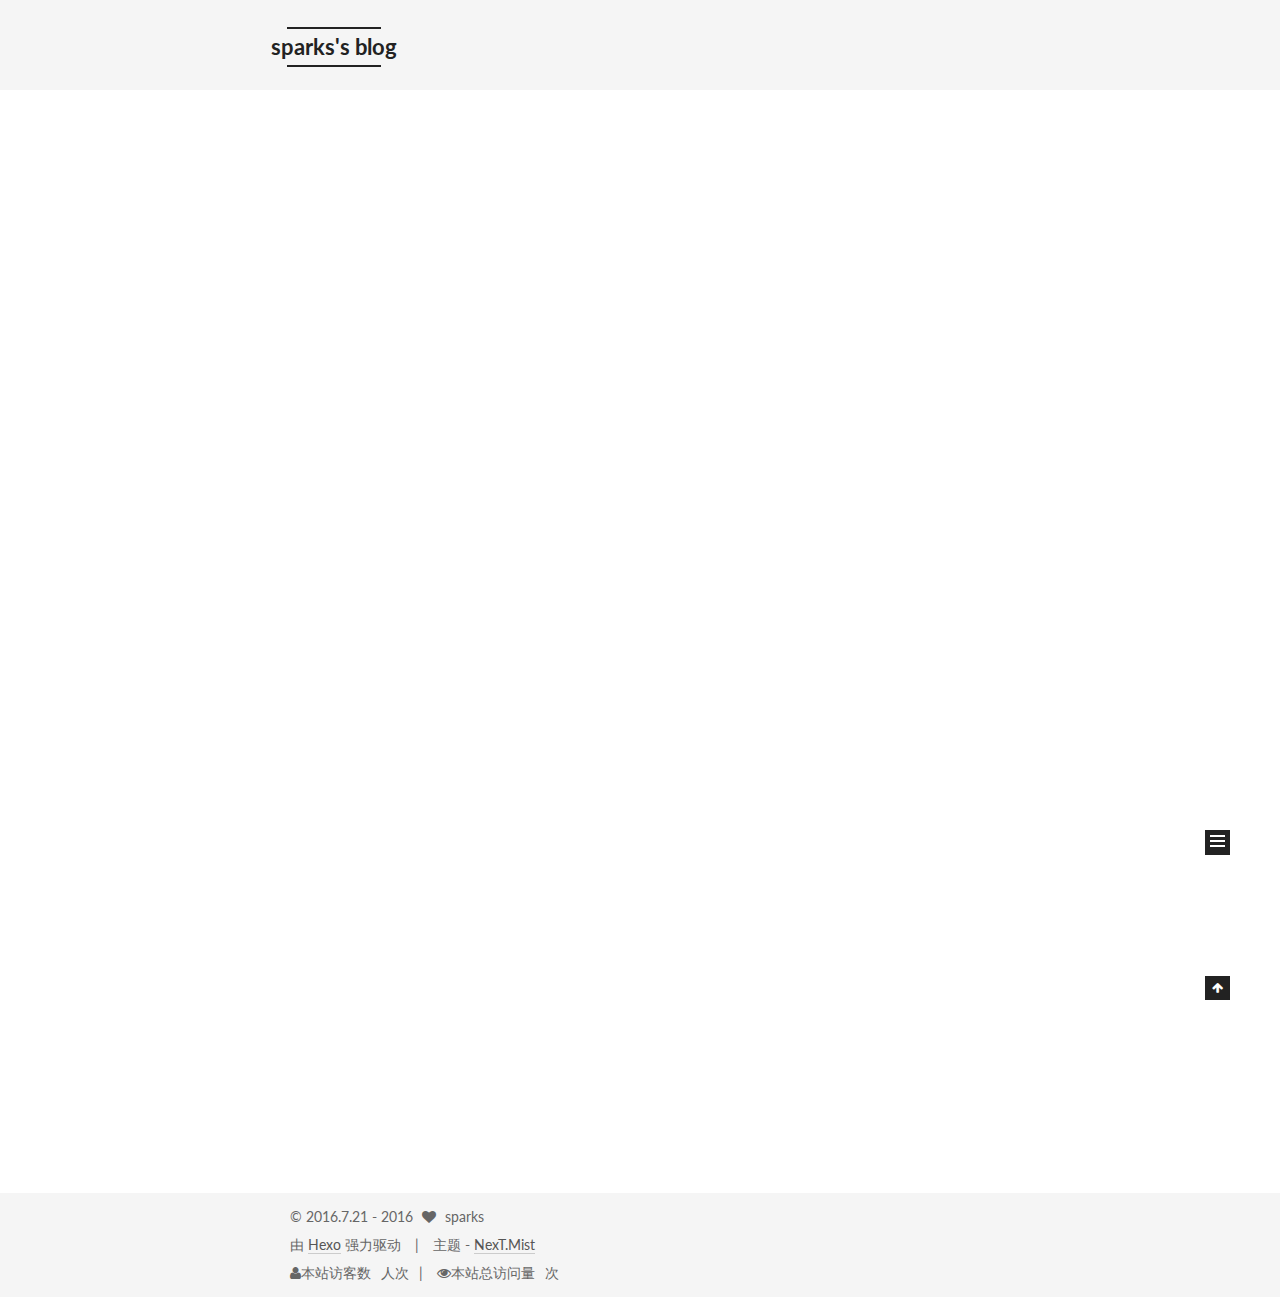
<file: index.html>
<!doctype html>



  


<html class="theme-next mist use-motion">
<head>
  <meta charset="UTF-8"/>
<meta http-equiv="X-UA-Compatible" content="IE=edge,chrome=1" />
<meta name="viewport" content="width=device-width, initial-scale=1, maximum-scale=1"/>



<meta http-equiv="Cache-Control" content="no-transform" />
<meta http-equiv="Cache-Control" content="no-siteapp" />












  
  
  <link href="/vendors/fancybox/source/jquery.fancybox.css?v=2.1.5" rel="stylesheet" type="text/css" />




  
  
  
  

  
    
    
  

  

  

  

  

  
    
    
    <link href="//fonts.googleapis.com/css?family=Lato:300,300italic,400,400italic,700,700italic&subset=latin,latin-ext" rel="stylesheet" type="text/css">
  






<link href="/vendors/font-awesome/css/font-awesome.min.css?v=4.4.0" rel="stylesheet" type="text/css" />

<link href="/css/main.css?v=5.0.1" rel="stylesheet" type="text/css" />


  <meta name="keywords" content="Hexo, NexT" />








  <link rel="shortcut icon" type="image/x-icon" href="/favicon.ico?v=5.0.1" />






<meta name="description" content="星星之火，可以燎原。">
<meta property="og:type" content="website">
<meta property="og:title" content="sparks's blog">
<meta property="og:url" content="http://sparks.pub/index.html">
<meta property="og:site_name" content="sparks's blog">
<meta property="og:description" content="星星之火，可以燎原。">
<meta name="twitter:card" content="summary">
<meta name="twitter:title" content="sparks's blog">
<meta name="twitter:description" content="星星之火，可以燎原。">



<script type="text/javascript" id="hexo.configuration">
  var NexT = window.NexT || {};
  var CONFIG = {
    scheme: 'Mist',
    sidebar: {"position":"left","display":"post"},
    fancybox: true,
    motion: true,
    duoshuo: {
      userId: 0,
      author: 'Author'
    }
  };
</script>




  <link rel="canonical" href="http://sparks.pub/"/>

  <title> sparks's blog </title>
</head>

<body itemscope itemtype="http://schema.org/WebPage" lang="zh-Hans">

  



  <script type="text/javascript">
    var _hmt = _hmt || [];
    (function() {
      var hm = document.createElement("script");
      hm.src = "//hm.baidu.com/hm.js?89369654af1318a709afa2a3b6fc9d21";
      var s = document.getElementsByTagName("script")[0];
      s.parentNode.insertBefore(hm, s);
    })();
  </script>








  
  
    
  

  <div class="container one-collumn sidebar-position-left 
   page-home 
 ">
    <div class="headband"></div>

    <header id="header" class="header" itemscope itemtype="http://schema.org/WPHeader">
      <div class="header-inner"><div class="site-meta ">
  

  <div class="custom-logo-site-title">
    <a href="/"  class="brand" rel="start">
      <span class="logo-line-before"><i></i></span>
      <span class="site-title">sparks's blog</span>
      <span class="logo-line-after"><i></i></span>
    </a>
  </div>
  <p class="site-subtitle"></p>
</div>

<div class="site-nav-toggle">
  <button>
    <span class="btn-bar"></span>
    <span class="btn-bar"></span>
    <span class="btn-bar"></span>
  </button>
</div>

<nav class="site-nav">
  

  
    <ul id="menu" class="menu">
      
        
        <li class="menu-item menu-item-home">
          <a href="/" rel="section">
            
              <i class="menu-item-icon fa fa-fw fa-home"></i> <br />
            
            首页
          </a>
        </li>
      
        
        <li class="menu-item menu-item-categories">
          <a href="/categories" rel="section">
            
              <i class="menu-item-icon fa fa-fw fa-th"></i> <br />
            
            分类
          </a>
        </li>
      
        
        <li class="menu-item menu-item-archives">
          <a href="/archives" rel="section">
            
              <i class="menu-item-icon fa fa-fw fa-archive"></i> <br />
            
            归档
          </a>
        </li>
      
        
        <li class="menu-item menu-item-tags">
          <a href="/tags" rel="section">
            
              <i class="menu-item-icon fa fa-fw fa-tags"></i> <br />
            
            标签
          </a>
        </li>
      
        
        <li class="menu-item menu-item-about">
          <a href="/about" rel="section">
            
              <i class="menu-item-icon fa fa-fw fa-user"></i> <br />
            
            关于我
          </a>
        </li>
      

      
        <li class="menu-item menu-item-search">
          
            <a href="#" class="popup-trigger">
          
            
              <i class="menu-item-icon fa fa-search fa-fw"></i> <br />
            
            搜索
          </a>
        </li>
      
    </ul>
  

  
    <div class="site-search">
      
  <div class="popup">
 <span class="search-icon fa fa-search"></span>
 <input type="text" id="local-search-input" placeholder="search my blog...">
 <div id="local-search-result"></div>
 <span class="popup-btn-close">close</span>
</div>


    </div>
  
</nav>

 </div>
    </header>

    <main id="main" class="main">
      <div class="main-inner">
        <div class="content-wrap">
          <div id="content" class="content">
            
  <section id="posts" class="posts-expand">
    
      

  
  

  
  
  

  <article class="post post-type-normal " itemscope itemtype="http://schema.org/Article">

    
      <header class="post-header">

        
        
          <h1 class="post-title" itemprop="name headline">
            
            
              
                
                <a class="post-title-link" href="/undefined/undefined/undefined/undefined/" itemprop="url">
                  Hello World
                </a>
              
            
          </h1>
        

        <div class="post-meta">
          <span class="post-time">
            <span class="post-meta-item-icon">
              <i class="fa fa-calendar-o"></i>
            </span>
            <span class="post-meta-item-text">发表于</span>
            <time itemprop="dateCreated" datetime="2016-07-03T01:01:19+08:00" content="2016-07-03">
              2016-07-03
            </time>
          </span>

          

          
            
              <span class="post-comments-count">
                &nbsp; | &nbsp;
                <a href="/undefined/undefined/undefined/undefined/#comments" itemprop="discussionUrl">
                  <span class="post-comments-count ds-thread-count" data-thread-key="undefined/undefined/undefined/undefined/" itemprop="commentsCount"></span>
                </a>
              </span>
            
          

          

          
          

          
        </div>
      </header>
    


    <div class="post-body" itemprop="articleBody">

      
      

      
        
          
            <p>Welcome to <a href="https://hexo.io/" target="_blank" rel="external">Hexo</a>! This is your very first post. Check <a href="https://hexo.io/docs/" target="_blank" rel="external">documentation</a> for more info. If you get any problems when using Hexo, you can find the answer in <a href="https://hexo.io/docs/troubleshooting.html" target="_blank" rel="external">troubleshooting</a> or you can ask me on <a href="https://github.com/hexojs/hexo/issues" target="_blank" rel="external">GitHub</a>.</p>
<h2 id="Quick-Start"><a href="#Quick-Start" class="headerlink" title="Quick Start"></a>Quick Start</h2><h3 id="Create-a-new-post"><a href="#Create-a-new-post" class="headerlink" title="Create a new post"></a>Create a new post</h3><figure class="highlight bash"><table><tr><td class="gutter"><pre><div class="line">1</div></pre></td><td class="code"><pre><div class="line">$ hexo new <span class="string">"My New Post"</span></div></pre></td></tr></table></figure>
<p>More info: <a href="https://hexo.io/docs/writing.html" target="_blank" rel="external">Writing</a></p>
<h3 id="Run-server"><a href="#Run-server" class="headerlink" title="Run server"></a>Run server</h3><figure class="highlight bash"><table><tr><td class="gutter"><pre><div class="line">1</div></pre></td><td class="code"><pre><div class="line">$ hexo server</div></pre></td></tr></table></figure>
<p>More info: <a href="https://hexo.io/docs/server.html" target="_blank" rel="external">Server</a></p>
<h3 id="Generate-static-files"><a href="#Generate-static-files" class="headerlink" title="Generate static files"></a>Generate static files</h3><figure class="highlight bash"><table><tr><td class="gutter"><pre><div class="line">1</div></pre></td><td class="code"><pre><div class="line">$ hexo generate</div></pre></td></tr></table></figure>
<p>More info: <a href="https://hexo.io/docs/generating.html" target="_blank" rel="external">Generating</a></p>
<h3 id="Deploy-to-remote-sites"><a href="#Deploy-to-remote-sites" class="headerlink" title="Deploy to remote sites"></a>Deploy to remote sites</h3><figure class="highlight bash"><table><tr><td class="gutter"><pre><div class="line">1</div></pre></td><td class="code"><pre><div class="line">$ hexo deploy</div></pre></td></tr></table></figure>
<p>More info: <a href="https://hexo.io/docs/deployment.html" target="_blank" rel="external">Deployment</a></p>

          
        
      
    </div>

    <div>
      
    </div>

    <div>
      
    </div>

    <footer class="post-footer">
      

      

      
      
        <div class="post-eof"></div>
      
    </footer>
  </article>


    
  </section>

  


          </div>
          


          

        </div>
        
          
  
  <div class="sidebar-toggle">
    <div class="sidebar-toggle-line-wrap">
      <span class="sidebar-toggle-line sidebar-toggle-line-first"></span>
      <span class="sidebar-toggle-line sidebar-toggle-line-middle"></span>
      <span class="sidebar-toggle-line sidebar-toggle-line-last"></span>
    </div>
  </div>

  <aside id="sidebar" class="sidebar">
    <div class="sidebar-inner">

      

      

      <section class="site-overview sidebar-panel  sidebar-panel-active ">
        <div class="site-author motion-element" itemprop="author" itemscope itemtype="http://schema.org/Person">
          <img class="site-author-image" itemprop="image"
               src="/images/fight.jpg"
               alt="sparks" />
          <p class="site-author-name" itemprop="name">sparks</p>
          <p class="site-description motion-element" itemprop="description">星星之火，可以燎原。</p>
        </div>
        <nav class="site-state motion-element">
          <div class="site-state-item site-state-posts">
            <a href="/archives">
              <span class="site-state-item-count">1</span>
              <span class="site-state-item-name">日志</span>
            </a>
          </div>

          

          

        </nav>

        

        <div class="links-of-author motion-element">
          
            
              <span class="links-of-author-item">
                <a href="https://github.com/Daemon-LJ" target="_blank" title="GitHub">
                  
                    <i class="fa fa-fw fa-github"></i>
                  
                  GitHub
                </a>
              </span>
            
          
        </div>

        
        

        
        

      </section>

      

    </div>
  </aside>


        
      </div>
    </main>

    <footer id="footer" class="footer">
      <div class="footer-inner">
        <div class="copyright" >
  
  &copy;  2016.7.21 - 
  <span itemprop="copyrightYear">2016</span>
  <span class="with-love">
    <i class="fa fa-heart"></i>
  </span>
  <span class="author" itemprop="copyrightHolder">sparks</span>
</div>

<div class="powered-by">
  由 <a class="theme-link" href="http://hexo.io">Hexo</a> 强力驱动
</div>

<div class="theme-info">
  主题 -
  <a class="theme-link" href="https://github.com/iissnan/hexo-theme-next">
    NexT.Mist
  </a>
</div>

        

<div class="busuanzi-count">

  <script async src="https://dn-lbstatics.qbox.me/busuanzi/2.3/busuanzi.pure.mini.js"></script>

  
    <span class="site-uv"><i class="fa fa-user">本站访客数</i><span class="busuanzi-value" id="busuanzi_value_site_uv"></span>人次</span>
  

  
    <span class="site-pv"><i class="fa fa-eye">本站总访问量</i><span class="busuanzi-value" id="busuanzi_value_site_pv"></span>次</span>
  
  
</div>



        
      </div>
    </footer>

    <div class="back-to-top">
      <i class="fa fa-arrow-up"></i>
    </div>
  </div>

  

<script type="text/javascript">
  if (Object.prototype.toString.call(window.Promise) !== '[object Function]') {
    window.Promise = null;
  }
</script>









  



  
  <script type="text/javascript" src="/vendors/jquery/index.js?v=2.1.3"></script>

  
  <script type="text/javascript" src="/vendors/fastclick/lib/fastclick.min.js?v=1.0.6"></script>

  
  <script type="text/javascript" src="/vendors/jquery_lazyload/jquery.lazyload.js?v=1.9.7"></script>

  
  <script type="text/javascript" src="/vendors/velocity/velocity.min.js?v=1.2.1"></script>

  
  <script type="text/javascript" src="/vendors/velocity/velocity.ui.min.js?v=1.2.1"></script>

  
  <script type="text/javascript" src="/vendors/fancybox/source/jquery.fancybox.pack.js?v=2.1.5"></script>


  


  <script type="text/javascript" src="/js/src/utils.js?v=5.0.1"></script>

  <script type="text/javascript" src="/js/src/motion.js?v=5.0.1"></script>



  
  

  

  


  <script type="text/javascript" src="/js/src/bootstrap.js?v=5.0.1"></script>



  

  
    
  

  <script type="text/javascript">
    var duoshuoQuery = {short_name:"sparks"};
    (function() {
      var ds = document.createElement('script');
      ds.type = 'text/javascript';ds.async = true;
      ds.id = 'duoshuo-script';
      ds.src = (document.location.protocol == 'https:' ? 'https:' : 'http:') + '//static.duoshuo.com/embed.js';
      ds.charset = 'UTF-8';
      (document.getElementsByTagName('head')[0]
      || document.getElementsByTagName('body')[0]).appendChild(ds);
    })();
  </script>

  
    
  






  
  
  <script type="text/javascript">
    // Popup Window;
    var isfetched = false;
    // Search DB path;
    var search_path = "search.xml";
    if (search_path.length == 0) {
       search_path = "search.xml";
    }
    var path = "/" + search_path;
    // monitor main search box;

    function proceedsearch() {
      $("body").append('<div class="popoverlay">').css('overflow', 'hidden');
      $('.popup').toggle();

    }
    // search function;
    var searchFunc = function(path, search_id, content_id) {
    'use strict';
    $.ajax({
        url: path,
        dataType: "xml",
        async: true,
        success: function( xmlResponse ) {
            // get the contents from search data
            isfetched = true;
            $('.popup').detach().appendTo('.header-inner');
            var datas = $( "entry", xmlResponse ).map(function() {
                return {
                    title: $( "title", this ).text(),
                    content: $("content",this).text(),
                    url: $( "url" , this).text()
                };
            }).get();
            var $input = document.getElementById(search_id);
            var $resultContent = document.getElementById(content_id);
            $input.addEventListener('input', function(){
                var matchcounts = 0;
                var str='<ul class=\"search-result-list\">';                
                var keywords = this.value.trim().toLowerCase().split(/[\s\-]+/);
                $resultContent.innerHTML = "";
                if (this.value.trim().length > 1) {
                // perform local searching
                datas.forEach(function(data) {
                    var isMatch = true;
                    var content_index = [];
                    var data_title = data.title.trim().toLowerCase();
                    var data_content = data.content.trim().replace(/<[^>]+>/g,"").toLowerCase();
                    var data_url = data.url;
                    var index_title = -1;
                    var index_content = -1;
                    var first_occur = -1;
                    // only match artiles with not empty titles and contents
                    if(data_title != '' && data_content != '') {
                        keywords.forEach(function(keyword, i) {
                            index_title = data_title.indexOf(keyword);
                            index_content = data_content.indexOf(keyword);
                            if( index_title < 0 && index_content < 0 ){
                                isMatch = false;
                            } else {
                                if (index_content < 0) {
                                    index_content = 0;
                                }
                                if (i == 0) {
                                    first_occur = index_content;
                                }
                            }
                        });
                    }
                    // show search results
                    if (isMatch) {
                        matchcounts += 1;
                        str += "<li><a href='"+ data_url +"' class='search-result-title'>"+ data_title +"</a>";
                        var content = data.content.trim().replace(/<[^>]+>/g,"");
                        if (first_occur >= 0) {
                            // cut out 100 characters
                            var start = first_occur - 20;
                            var end = first_occur + 80;
                            if(start < 0){
                                start = 0;
                            }
                            if(start == 0){
                                end = 50;
                            }
                            if(end > content.length){
                                end = content.length;
                            }
                            var match_content = content.substring(start, end);
                            // highlight all keywords
                            keywords.forEach(function(keyword){
                                var regS = new RegExp(keyword, "gi");
                                match_content = match_content.replace(regS, "<b class=\"search-keyword\">"+keyword+"</b>");
                            });
                            
                            str += "<p class=\"search-result\">" + match_content +"...</p>"
                        }
                        str += "</li>";
                    }
                })};
                str += "</ul>";
                if (matchcounts == 0) { str = '<div id="no-result"><i class="fa fa-frown-o fa-5x" /></div>' }
                if (keywords == "") { str = '<div id="no-result"><i class="fa fa-search fa-5x" /></div>' }
                $resultContent.innerHTML = str;
            });
            proceedsearch();
        }
    });}

    // handle and trigger popup window;
    $('.popup-trigger').mousedown(function(e) {
      e.stopPropagation();
      if (isfetched == false) {
        searchFunc(path, 'local-search-input', 'local-search-result');
      } else {
        proceedsearch();
      };

    });

    $('.popup-btn-close').click(function(e){
      $('.popup').hide();
      $(".popoverlay").remove();
      $('body').css('overflow', '');
    });
    $('.popup').click(function(e){
      e.stopPropagation();
    });
  </script>

  
  <script type="text/x-mathjax-config">
    MathJax.Hub.Config({
      tex2jax: {
        inlineMath: [ ['$','$'], ["\\(","\\)"]  ],
        processEscapes: true,
        skipTags: ['script', 'noscript', 'style', 'textarea', 'pre', 'code']
      }
    });
  </script>

  <script type="text/x-mathjax-config">
    MathJax.Hub.Queue(function() {
      var all = MathJax.Hub.getAllJax(), i;
      for (i=0; i < all.length; i += 1) {
        all[i].SourceElement().parentNode.className += ' has-jax';
      }
    });
  </script>
  <script type="text/javascript" src="//cdn.mathjax.org/mathjax/latest/MathJax.js?config=TeX-AMS-MML_HTMLorMML"></script>


  

  

</body>
</html>
</file>
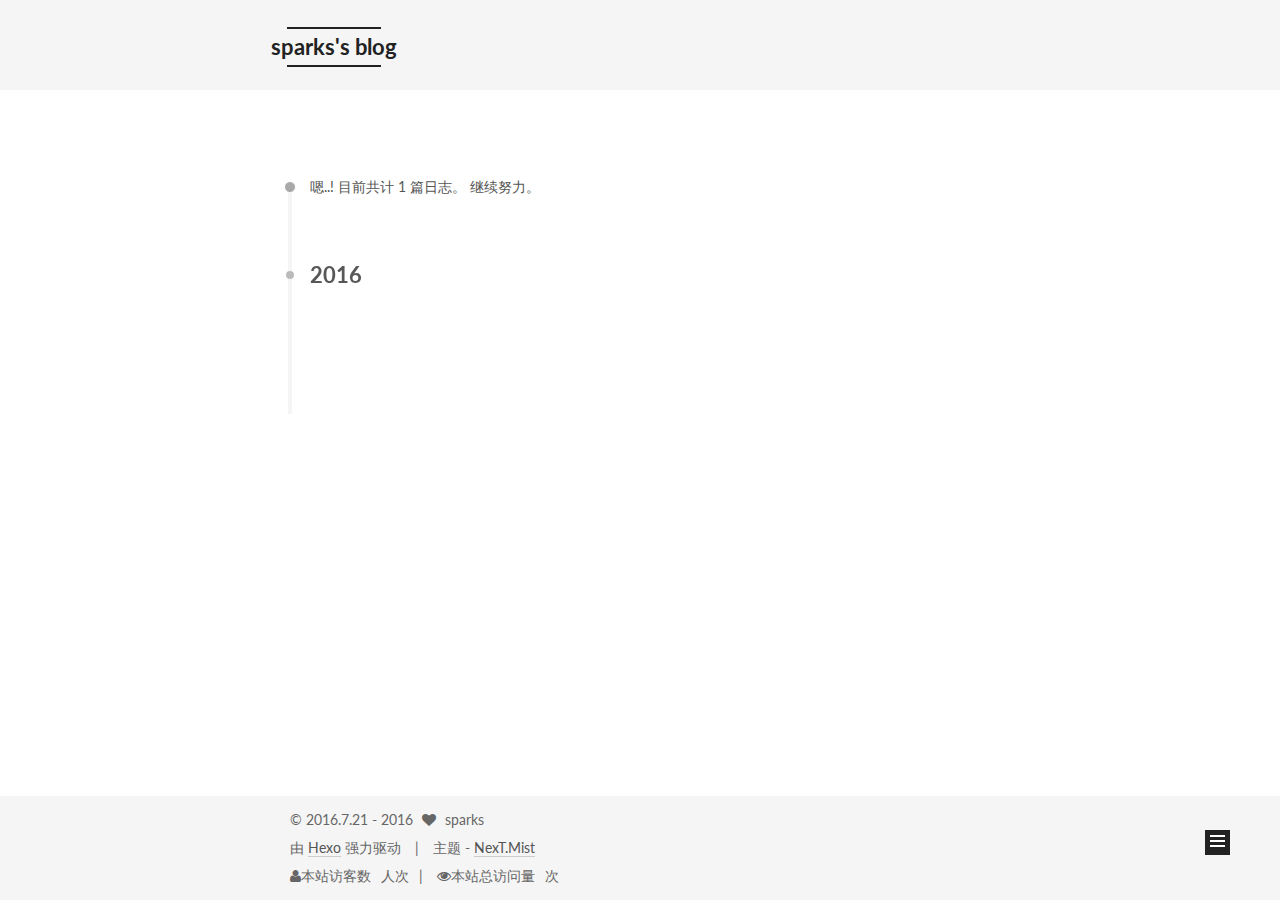
<file: archives/index.html>
<!doctype html>



  


<html class="theme-next mist use-motion">
<head>
  <meta charset="UTF-8"/>
<meta http-equiv="X-UA-Compatible" content="IE=edge,chrome=1" />
<meta name="viewport" content="width=device-width, initial-scale=1, maximum-scale=1"/>



<meta http-equiv="Cache-Control" content="no-transform" />
<meta http-equiv="Cache-Control" content="no-siteapp" />












  
  
  <link href="/vendors/fancybox/source/jquery.fancybox.css?v=2.1.5" rel="stylesheet" type="text/css" />




  
  
  
  

  
    
    
  

  

  

  

  

  
    
    
    <link href="//fonts.googleapis.com/css?family=Lato:300,300italic,400,400italic,700,700italic&subset=latin,latin-ext" rel="stylesheet" type="text/css">
  






<link href="/vendors/font-awesome/css/font-awesome.min.css?v=4.4.0" rel="stylesheet" type="text/css" />

<link href="/css/main.css?v=5.0.1" rel="stylesheet" type="text/css" />


  <meta name="keywords" content="Hexo, NexT" />








  <link rel="shortcut icon" type="image/x-icon" href="/favicon.ico?v=5.0.1" />






<meta name="description" content="星星之火，可以燎原。">
<meta property="og:type" content="website">
<meta property="og:title" content="sparks's blog">
<meta property="og:url" content="http://sparks.pub/archives/index.html">
<meta property="og:site_name" content="sparks's blog">
<meta property="og:description" content="星星之火，可以燎原。">
<meta name="twitter:card" content="summary">
<meta name="twitter:title" content="sparks's blog">
<meta name="twitter:description" content="星星之火，可以燎原。">



<script type="text/javascript" id="hexo.configuration">
  var NexT = window.NexT || {};
  var CONFIG = {
    scheme: 'Mist',
    sidebar: {"position":"left","display":"post"},
    fancybox: true,
    motion: true,
    duoshuo: {
      userId: 0,
      author: 'Author'
    }
  };
</script>




  <link rel="canonical" href="http://sparks.pub/archives/"/>

  <title> 归档 | sparks's blog </title>
</head>

<body itemscope itemtype="http://schema.org/WebPage" lang="zh-Hans">

  



  <script type="text/javascript">
    var _hmt = _hmt || [];
    (function() {
      var hm = document.createElement("script");
      hm.src = "//hm.baidu.com/hm.js?89369654af1318a709afa2a3b6fc9d21";
      var s = document.getElementsByTagName("script")[0];
      s.parentNode.insertBefore(hm, s);
    })();
  </script>








  
  
    
  

  <div class="container one-collumn sidebar-position-left  page-archive  ">
    <div class="headband"></div>

    <header id="header" class="header" itemscope itemtype="http://schema.org/WPHeader">
      <div class="header-inner"><div class="site-meta ">
  

  <div class="custom-logo-site-title">
    <a href="/"  class="brand" rel="start">
      <span class="logo-line-before"><i></i></span>
      <span class="site-title">sparks's blog</span>
      <span class="logo-line-after"><i></i></span>
    </a>
  </div>
  <p class="site-subtitle"></p>
</div>

<div class="site-nav-toggle">
  <button>
    <span class="btn-bar"></span>
    <span class="btn-bar"></span>
    <span class="btn-bar"></span>
  </button>
</div>

<nav class="site-nav">
  

  
    <ul id="menu" class="menu">
      
        
        <li class="menu-item menu-item-home">
          <a href="/" rel="section">
            
              <i class="menu-item-icon fa fa-fw fa-home"></i> <br />
            
            首页
          </a>
        </li>
      
        
        <li class="menu-item menu-item-categories">
          <a href="/categories" rel="section">
            
              <i class="menu-item-icon fa fa-fw fa-th"></i> <br />
            
            分类
          </a>
        </li>
      
        
        <li class="menu-item menu-item-archives">
          <a href="/archives" rel="section">
            
              <i class="menu-item-icon fa fa-fw fa-archive"></i> <br />
            
            归档
          </a>
        </li>
      
        
        <li class="menu-item menu-item-tags">
          <a href="/tags" rel="section">
            
              <i class="menu-item-icon fa fa-fw fa-tags"></i> <br />
            
            标签
          </a>
        </li>
      
        
        <li class="menu-item menu-item-about">
          <a href="/about" rel="section">
            
              <i class="menu-item-icon fa fa-fw fa-user"></i> <br />
            
            关于我
          </a>
        </li>
      

      
        <li class="menu-item menu-item-search">
          
            <a href="#" class="popup-trigger">
          
            
              <i class="menu-item-icon fa fa-search fa-fw"></i> <br />
            
            搜索
          </a>
        </li>
      
    </ul>
  

  
    <div class="site-search">
      
  <div class="popup">
 <span class="search-icon fa fa-search"></span>
 <input type="text" id="local-search-input" placeholder="search my blog...">
 <div id="local-search-result"></div>
 <span class="popup-btn-close">close</span>
</div>


    </div>
  
</nav>

 </div>
    </header>

    <main id="main" class="main">
      <div class="main-inner">
        <div class="content-wrap">
          <div id="content" class="content">
            

  <section id="posts" class="posts-collapse">
    <span class="archive-move-on"></span>

    <span class="archive-page-counter">
      
      
      
        
      
      嗯..! 目前共计 1 篇日志。 继续努力。
    </span>

    

      
      
      

      
        
        <div class="collection-title">
          <h2 class="archive-year motion-element" id="archive-year-2016">2016</h2>
        </div>
      
      

      

  <article class="post post-type-normal" itemscope itemtype="http://schema.org/Article">
    <header class="post-header">

      <h1 class="post-title">
        
            <a class="post-title-link" href="/undefined/undefined/undefined/undefined/" itemprop="url">
              
                <span itemprop="name">Hello World</span>
              
            </a>
        
      </h1>

      <div class="post-meta">
        <time class="post-time" itemprop="dateCreated"
              datetime="2016-07-03T01:01:19+08:00"
              content="2016-07-03" >
          07-03
        </time>
      </div>

    </header>
  </article>



    

  </section>

  



          </div>
          


          

        </div>
        
          
  
  <div class="sidebar-toggle">
    <div class="sidebar-toggle-line-wrap">
      <span class="sidebar-toggle-line sidebar-toggle-line-first"></span>
      <span class="sidebar-toggle-line sidebar-toggle-line-middle"></span>
      <span class="sidebar-toggle-line sidebar-toggle-line-last"></span>
    </div>
  </div>

  <aside id="sidebar" class="sidebar">
    <div class="sidebar-inner">

      

      

      <section class="site-overview sidebar-panel  sidebar-panel-active ">
        <div class="site-author motion-element" itemprop="author" itemscope itemtype="http://schema.org/Person">
          <img class="site-author-image" itemprop="image"
               src="/images/fight.jpg"
               alt="sparks" />
          <p class="site-author-name" itemprop="name">sparks</p>
          <p class="site-description motion-element" itemprop="description">星星之火，可以燎原。</p>
        </div>
        <nav class="site-state motion-element">
          <div class="site-state-item site-state-posts">
            <a href="/archives">
              <span class="site-state-item-count">1</span>
              <span class="site-state-item-name">日志</span>
            </a>
          </div>

          

          

        </nav>

        

        <div class="links-of-author motion-element">
          
            
              <span class="links-of-author-item">
                <a href="https://github.com/Daemon-LJ" target="_blank" title="GitHub">
                  
                    <i class="fa fa-fw fa-github"></i>
                  
                  GitHub
                </a>
              </span>
            
          
        </div>

        
        

        
        

      </section>

      

    </div>
  </aside>


        
      </div>
    </main>

    <footer id="footer" class="footer">
      <div class="footer-inner">
        <div class="copyright" >
  
  &copy;  2016.7.21 - 
  <span itemprop="copyrightYear">2016</span>
  <span class="with-love">
    <i class="fa fa-heart"></i>
  </span>
  <span class="author" itemprop="copyrightHolder">sparks</span>
</div>

<div class="powered-by">
  由 <a class="theme-link" href="http://hexo.io">Hexo</a> 强力驱动
</div>

<div class="theme-info">
  主题 -
  <a class="theme-link" href="https://github.com/iissnan/hexo-theme-next">
    NexT.Mist
  </a>
</div>

        

<div class="busuanzi-count">

  <script async src="https://dn-lbstatics.qbox.me/busuanzi/2.3/busuanzi.pure.mini.js"></script>

  
    <span class="site-uv"><i class="fa fa-user">本站访客数</i><span class="busuanzi-value" id="busuanzi_value_site_uv"></span>人次</span>
  

  
    <span class="site-pv"><i class="fa fa-eye">本站总访问量</i><span class="busuanzi-value" id="busuanzi_value_site_pv"></span>次</span>
  
  
</div>



        
      </div>
    </footer>

    <div class="back-to-top">
      <i class="fa fa-arrow-up"></i>
    </div>
  </div>

  

<script type="text/javascript">
  if (Object.prototype.toString.call(window.Promise) !== '[object Function]') {
    window.Promise = null;
  }
</script>









  



  
  <script type="text/javascript" src="/vendors/jquery/index.js?v=2.1.3"></script>

  
  <script type="text/javascript" src="/vendors/fastclick/lib/fastclick.min.js?v=1.0.6"></script>

  
  <script type="text/javascript" src="/vendors/jquery_lazyload/jquery.lazyload.js?v=1.9.7"></script>

  
  <script type="text/javascript" src="/vendors/velocity/velocity.min.js?v=1.2.1"></script>

  
  <script type="text/javascript" src="/vendors/velocity/velocity.ui.min.js?v=1.2.1"></script>

  
  <script type="text/javascript" src="/vendors/fancybox/source/jquery.fancybox.pack.js?v=2.1.5"></script>


  


  <script type="text/javascript" src="/js/src/utils.js?v=5.0.1"></script>

  <script type="text/javascript" src="/js/src/motion.js?v=5.0.1"></script>



  
  

  
  
    <script type="text/javascript" id="motion.page.archive">
      $('.archive-year').velocity('transition.slideLeftIn');
    </script>
  


  


  <script type="text/javascript" src="/js/src/bootstrap.js?v=5.0.1"></script>



  

  
    
  

  <script type="text/javascript">
    var duoshuoQuery = {short_name:"sparks"};
    (function() {
      var ds = document.createElement('script');
      ds.type = 'text/javascript';ds.async = true;
      ds.id = 'duoshuo-script';
      ds.src = (document.location.protocol == 'https:' ? 'https:' : 'http:') + '//static.duoshuo.com/embed.js';
      ds.charset = 'UTF-8';
      (document.getElementsByTagName('head')[0]
      || document.getElementsByTagName('body')[0]).appendChild(ds);
    })();
  </script>

  
    
  






  
  
  <script type="text/javascript">
    // Popup Window;
    var isfetched = false;
    // Search DB path;
    var search_path = "search.xml";
    if (search_path.length == 0) {
       search_path = "search.xml";
    }
    var path = "/" + search_path;
    // monitor main search box;

    function proceedsearch() {
      $("body").append('<div class="popoverlay">').css('overflow', 'hidden');
      $('.popup').toggle();

    }
    // search function;
    var searchFunc = function(path, search_id, content_id) {
    'use strict';
    $.ajax({
        url: path,
        dataType: "xml",
        async: true,
        success: function( xmlResponse ) {
            // get the contents from search data
            isfetched = true;
            $('.popup').detach().appendTo('.header-inner');
            var datas = $( "entry", xmlResponse ).map(function() {
                return {
                    title: $( "title", this ).text(),
                    content: $("content",this).text(),
                    url: $( "url" , this).text()
                };
            }).get();
            var $input = document.getElementById(search_id);
            var $resultContent = document.getElementById(content_id);
            $input.addEventListener('input', function(){
                var matchcounts = 0;
                var str='<ul class=\"search-result-list\">';                
                var keywords = this.value.trim().toLowerCase().split(/[\s\-]+/);
                $resultContent.innerHTML = "";
                if (this.value.trim().length > 1) {
                // perform local searching
                datas.forEach(function(data) {
                    var isMatch = true;
                    var content_index = [];
                    var data_title = data.title.trim().toLowerCase();
                    var data_content = data.content.trim().replace(/<[^>]+>/g,"").toLowerCase();
                    var data_url = data.url;
                    var index_title = -1;
                    var index_content = -1;
                    var first_occur = -1;
                    // only match artiles with not empty titles and contents
                    if(data_title != '' && data_content != '') {
                        keywords.forEach(function(keyword, i) {
                            index_title = data_title.indexOf(keyword);
                            index_content = data_content.indexOf(keyword);
                            if( index_title < 0 && index_content < 0 ){
                                isMatch = false;
                            } else {
                                if (index_content < 0) {
                                    index_content = 0;
                                }
                                if (i == 0) {
                                    first_occur = index_content;
                                }
                            }
                        });
                    }
                    // show search results
                    if (isMatch) {
                        matchcounts += 1;
                        str += "<li><a href='"+ data_url +"' class='search-result-title'>"+ data_title +"</a>";
                        var content = data.content.trim().replace(/<[^>]+>/g,"");
                        if (first_occur >= 0) {
                            // cut out 100 characters
                            var start = first_occur - 20;
                            var end = first_occur + 80;
                            if(start < 0){
                                start = 0;
                            }
                            if(start == 0){
                                end = 50;
                            }
                            if(end > content.length){
                                end = content.length;
                            }
                            var match_content = content.substring(start, end);
                            // highlight all keywords
                            keywords.forEach(function(keyword){
                                var regS = new RegExp(keyword, "gi");
                                match_content = match_content.replace(regS, "<b class=\"search-keyword\">"+keyword+"</b>");
                            });
                            
                            str += "<p class=\"search-result\">" + match_content +"...</p>"
                        }
                        str += "</li>";
                    }
                })};
                str += "</ul>";
                if (matchcounts == 0) { str = '<div id="no-result"><i class="fa fa-frown-o fa-5x" /></div>' }
                if (keywords == "") { str = '<div id="no-result"><i class="fa fa-search fa-5x" /></div>' }
                $resultContent.innerHTML = str;
            });
            proceedsearch();
        }
    });}

    // handle and trigger popup window;
    $('.popup-trigger').mousedown(function(e) {
      e.stopPropagation();
      if (isfetched == false) {
        searchFunc(path, 'local-search-input', 'local-search-result');
      } else {
        proceedsearch();
      };

    });

    $('.popup-btn-close').click(function(e){
      $('.popup').hide();
      $(".popoverlay").remove();
      $('body').css('overflow', '');
    });
    $('.popup').click(function(e){
      e.stopPropagation();
    });
  </script>

  
  <script type="text/x-mathjax-config">
    MathJax.Hub.Config({
      tex2jax: {
        inlineMath: [ ['$','$'], ["\\(","\\)"]  ],
        processEscapes: true,
        skipTags: ['script', 'noscript', 'style', 'textarea', 'pre', 'code']
      }
    });
  </script>

  <script type="text/x-mathjax-config">
    MathJax.Hub.Queue(function() {
      var all = MathJax.Hub.getAllJax(), i;
      for (i=0; i < all.length; i += 1) {
        all[i].SourceElement().parentNode.className += ' has-jax';
      }
    });
  </script>
  <script type="text/javascript" src="//cdn.mathjax.org/mathjax/latest/MathJax.js?config=TeX-AMS-MML_HTMLorMML"></script>


  

  

</body>
</html>
</file>
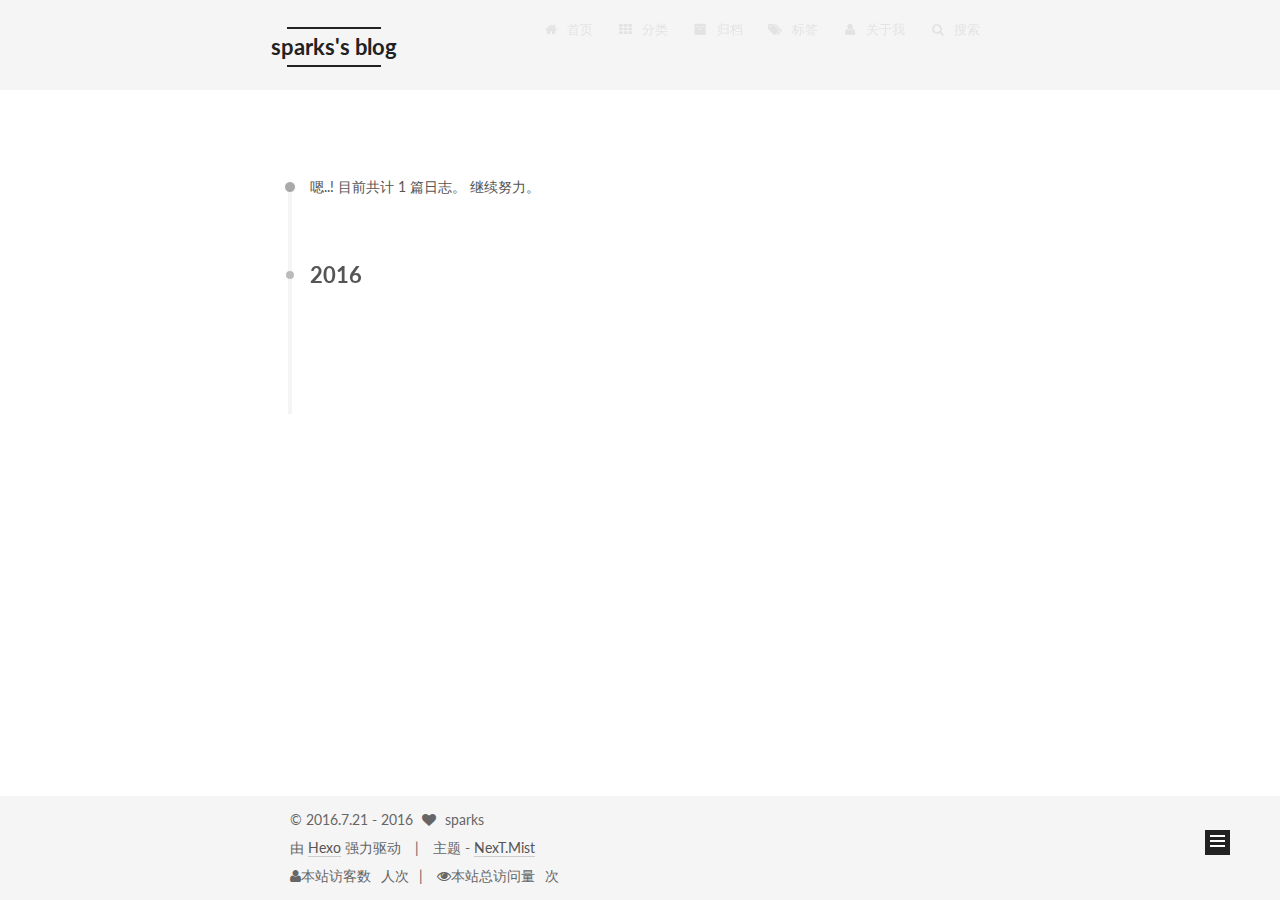
<file: archives/2016/index.html>
<!doctype html>



  


<html class="theme-next mist use-motion">
<head>
  <meta charset="UTF-8"/>
<meta http-equiv="X-UA-Compatible" content="IE=edge,chrome=1" />
<meta name="viewport" content="width=device-width, initial-scale=1, maximum-scale=1"/>



<meta http-equiv="Cache-Control" content="no-transform" />
<meta http-equiv="Cache-Control" content="no-siteapp" />












  
  
  <link href="/vendors/fancybox/source/jquery.fancybox.css?v=2.1.5" rel="stylesheet" type="text/css" />




  
  
  
  

  
    
    
  

  

  

  

  

  
    
    
    <link href="//fonts.googleapis.com/css?family=Lato:300,300italic,400,400italic,700,700italic&subset=latin,latin-ext" rel="stylesheet" type="text/css">
  






<link href="/vendors/font-awesome/css/font-awesome.min.css?v=4.4.0" rel="stylesheet" type="text/css" />

<link href="/css/main.css?v=5.0.1" rel="stylesheet" type="text/css" />


  <meta name="keywords" content="Hexo, NexT" />








  <link rel="shortcut icon" type="image/x-icon" href="/favicon.ico?v=5.0.1" />






<meta name="description" content="星星之火，可以燎原。">
<meta property="og:type" content="website">
<meta property="og:title" content="sparks's blog">
<meta property="og:url" content="http://sparks.pub/archives/2016/index.html">
<meta property="og:site_name" content="sparks's blog">
<meta property="og:description" content="星星之火，可以燎原。">
<meta name="twitter:card" content="summary">
<meta name="twitter:title" content="sparks's blog">
<meta name="twitter:description" content="星星之火，可以燎原。">



<script type="text/javascript" id="hexo.configuration">
  var NexT = window.NexT || {};
  var CONFIG = {
    scheme: 'Mist',
    sidebar: {"position":"left","display":"post"},
    fancybox: true,
    motion: true,
    duoshuo: {
      userId: 0,
      author: 'Author'
    }
  };
</script>




  <link rel="canonical" href="http://sparks.pub/archives/2016/"/>

  <title> 归档 | sparks's blog </title>
</head>

<body itemscope itemtype="http://schema.org/WebPage" lang="zh-Hans">

  



  <script type="text/javascript">
    var _hmt = _hmt || [];
    (function() {
      var hm = document.createElement("script");
      hm.src = "//hm.baidu.com/hm.js?89369654af1318a709afa2a3b6fc9d21";
      var s = document.getElementsByTagName("script")[0];
      s.parentNode.insertBefore(hm, s);
    })();
  </script>








  
  
    
  

  <div class="container one-collumn sidebar-position-left  page-archive  ">
    <div class="headband"></div>

    <header id="header" class="header" itemscope itemtype="http://schema.org/WPHeader">
      <div class="header-inner"><div class="site-meta ">
  

  <div class="custom-logo-site-title">
    <a href="/"  class="brand" rel="start">
      <span class="logo-line-before"><i></i></span>
      <span class="site-title">sparks's blog</span>
      <span class="logo-line-after"><i></i></span>
    </a>
  </div>
  <p class="site-subtitle"></p>
</div>

<div class="site-nav-toggle">
  <button>
    <span class="btn-bar"></span>
    <span class="btn-bar"></span>
    <span class="btn-bar"></span>
  </button>
</div>

<nav class="site-nav">
  

  
    <ul id="menu" class="menu">
      
        
        <li class="menu-item menu-item-home">
          <a href="/" rel="section">
            
              <i class="menu-item-icon fa fa-fw fa-home"></i> <br />
            
            首页
          </a>
        </li>
      
        
        <li class="menu-item menu-item-categories">
          <a href="/categories" rel="section">
            
              <i class="menu-item-icon fa fa-fw fa-th"></i> <br />
            
            分类
          </a>
        </li>
      
        
        <li class="menu-item menu-item-archives">
          <a href="/archives" rel="section">
            
              <i class="menu-item-icon fa fa-fw fa-archive"></i> <br />
            
            归档
          </a>
        </li>
      
        
        <li class="menu-item menu-item-tags">
          <a href="/tags" rel="section">
            
              <i class="menu-item-icon fa fa-fw fa-tags"></i> <br />
            
            标签
          </a>
        </li>
      
        
        <li class="menu-item menu-item-about">
          <a href="/about" rel="section">
            
              <i class="menu-item-icon fa fa-fw fa-user"></i> <br />
            
            关于我
          </a>
        </li>
      

      
        <li class="menu-item menu-item-search">
          
            <a href="#" class="popup-trigger">
          
            
              <i class="menu-item-icon fa fa-search fa-fw"></i> <br />
            
            搜索
          </a>
        </li>
      
    </ul>
  

  
    <div class="site-search">
      
  <div class="popup">
 <span class="search-icon fa fa-search"></span>
 <input type="text" id="local-search-input" placeholder="search my blog...">
 <div id="local-search-result"></div>
 <span class="popup-btn-close">close</span>
</div>


    </div>
  
</nav>

 </div>
    </header>

    <main id="main" class="main">
      <div class="main-inner">
        <div class="content-wrap">
          <div id="content" class="content">
            

  <section id="posts" class="posts-collapse">
    <span class="archive-move-on"></span>

    <span class="archive-page-counter">
      
      
      
        
      
      嗯..! 目前共计 1 篇日志。 继续努力。
    </span>

    

      
      
      

      
        
        <div class="collection-title">
          <h2 class="archive-year motion-element" id="archive-year-2016">2016</h2>
        </div>
      
      

      

  <article class="post post-type-normal" itemscope itemtype="http://schema.org/Article">
    <header class="post-header">

      <h1 class="post-title">
        
            <a class="post-title-link" href="/undefined/undefined/undefined/undefined/" itemprop="url">
              
                <span itemprop="name">Hello World</span>
              
            </a>
        
      </h1>

      <div class="post-meta">
        <time class="post-time" itemprop="dateCreated"
              datetime="2016-07-03T01:01:19+08:00"
              content="2016-07-03" >
          07-03
        </time>
      </div>

    </header>
  </article>



    

  </section>

  



          </div>
          


          

        </div>
        
          
  
  <div class="sidebar-toggle">
    <div class="sidebar-toggle-line-wrap">
      <span class="sidebar-toggle-line sidebar-toggle-line-first"></span>
      <span class="sidebar-toggle-line sidebar-toggle-line-middle"></span>
      <span class="sidebar-toggle-line sidebar-toggle-line-last"></span>
    </div>
  </div>

  <aside id="sidebar" class="sidebar">
    <div class="sidebar-inner">

      

      

      <section class="site-overview sidebar-panel  sidebar-panel-active ">
        <div class="site-author motion-element" itemprop="author" itemscope itemtype="http://schema.org/Person">
          <img class="site-author-image" itemprop="image"
               src="/images/fight.jpg"
               alt="sparks" />
          <p class="site-author-name" itemprop="name">sparks</p>
          <p class="site-description motion-element" itemprop="description">星星之火，可以燎原。</p>
        </div>
        <nav class="site-state motion-element">
          <div class="site-state-item site-state-posts">
            <a href="/archives">
              <span class="site-state-item-count">1</span>
              <span class="site-state-item-name">日志</span>
            </a>
          </div>

          

          

        </nav>

        

        <div class="links-of-author motion-element">
          
            
              <span class="links-of-author-item">
                <a href="https://github.com/Daemon-LJ" target="_blank" title="GitHub">
                  
                    <i class="fa fa-fw fa-github"></i>
                  
                  GitHub
                </a>
              </span>
            
          
        </div>

        
        

        
        

      </section>

      

    </div>
  </aside>


        
      </div>
    </main>

    <footer id="footer" class="footer">
      <div class="footer-inner">
        <div class="copyright" >
  
  &copy;  2016.7.21 - 
  <span itemprop="copyrightYear">2016</span>
  <span class="with-love">
    <i class="fa fa-heart"></i>
  </span>
  <span class="author" itemprop="copyrightHolder">sparks</span>
</div>

<div class="powered-by">
  由 <a class="theme-link" href="http://hexo.io">Hexo</a> 强力驱动
</div>

<div class="theme-info">
  主题 -
  <a class="theme-link" href="https://github.com/iissnan/hexo-theme-next">
    NexT.Mist
  </a>
</div>

        

<div class="busuanzi-count">

  <script async src="https://dn-lbstatics.qbox.me/busuanzi/2.3/busuanzi.pure.mini.js"></script>

  
    <span class="site-uv"><i class="fa fa-user">本站访客数</i><span class="busuanzi-value" id="busuanzi_value_site_uv"></span>人次</span>
  

  
    <span class="site-pv"><i class="fa fa-eye">本站总访问量</i><span class="busuanzi-value" id="busuanzi_value_site_pv"></span>次</span>
  
  
</div>



        
      </div>
    </footer>

    <div class="back-to-top">
      <i class="fa fa-arrow-up"></i>
    </div>
  </div>

  

<script type="text/javascript">
  if (Object.prototype.toString.call(window.Promise) !== '[object Function]') {
    window.Promise = null;
  }
</script>









  



  
  <script type="text/javascript" src="/vendors/jquery/index.js?v=2.1.3"></script>

  
  <script type="text/javascript" src="/vendors/fastclick/lib/fastclick.min.js?v=1.0.6"></script>

  
  <script type="text/javascript" src="/vendors/jquery_lazyload/jquery.lazyload.js?v=1.9.7"></script>

  
  <script type="text/javascript" src="/vendors/velocity/velocity.min.js?v=1.2.1"></script>

  
  <script type="text/javascript" src="/vendors/velocity/velocity.ui.min.js?v=1.2.1"></script>

  
  <script type="text/javascript" src="/vendors/fancybox/source/jquery.fancybox.pack.js?v=2.1.5"></script>


  


  <script type="text/javascript" src="/js/src/utils.js?v=5.0.1"></script>

  <script type="text/javascript" src="/js/src/motion.js?v=5.0.1"></script>



  
  

  
  
    <script type="text/javascript" id="motion.page.archive">
      $('.archive-year').velocity('transition.slideLeftIn');
    </script>
  


  


  <script type="text/javascript" src="/js/src/bootstrap.js?v=5.0.1"></script>



  

  
    
  

  <script type="text/javascript">
    var duoshuoQuery = {short_name:"sparks"};
    (function() {
      var ds = document.createElement('script');
      ds.type = 'text/javascript';ds.async = true;
      ds.id = 'duoshuo-script';
      ds.src = (document.location.protocol == 'https:' ? 'https:' : 'http:') + '//static.duoshuo.com/embed.js';
      ds.charset = 'UTF-8';
      (document.getElementsByTagName('head')[0]
      || document.getElementsByTagName('body')[0]).appendChild(ds);
    })();
  </script>

  
    
  






  
  
  <script type="text/javascript">
    // Popup Window;
    var isfetched = false;
    // Search DB path;
    var search_path = "search.xml";
    if (search_path.length == 0) {
       search_path = "search.xml";
    }
    var path = "/" + search_path;
    // monitor main search box;

    function proceedsearch() {
      $("body").append('<div class="popoverlay">').css('overflow', 'hidden');
      $('.popup').toggle();

    }
    // search function;
    var searchFunc = function(path, search_id, content_id) {
    'use strict';
    $.ajax({
        url: path,
        dataType: "xml",
        async: true,
        success: function( xmlResponse ) {
            // get the contents from search data
            isfetched = true;
            $('.popup').detach().appendTo('.header-inner');
            var datas = $( "entry", xmlResponse ).map(function() {
                return {
                    title: $( "title", this ).text(),
                    content: $("content",this).text(),
                    url: $( "url" , this).text()
                };
            }).get();
            var $input = document.getElementById(search_id);
            var $resultContent = document.getElementById(content_id);
            $input.addEventListener('input', function(){
                var matchcounts = 0;
                var str='<ul class=\"search-result-list\">';                
                var keywords = this.value.trim().toLowerCase().split(/[\s\-]+/);
                $resultContent.innerHTML = "";
                if (this.value.trim().length > 1) {
                // perform local searching
                datas.forEach(function(data) {
                    var isMatch = true;
                    var content_index = [];
                    var data_title = data.title.trim().toLowerCase();
                    var data_content = data.content.trim().replace(/<[^>]+>/g,"").toLowerCase();
                    var data_url = data.url;
                    var index_title = -1;
                    var index_content = -1;
                    var first_occur = -1;
                    // only match artiles with not empty titles and contents
                    if(data_title != '' && data_content != '') {
                        keywords.forEach(function(keyword, i) {
                            index_title = data_title.indexOf(keyword);
                            index_content = data_content.indexOf(keyword);
                            if( index_title < 0 && index_content < 0 ){
                                isMatch = false;
                            } else {
                                if (index_content < 0) {
                                    index_content = 0;
                                }
                                if (i == 0) {
                                    first_occur = index_content;
                                }
                            }
                        });
                    }
                    // show search results
                    if (isMatch) {
                        matchcounts += 1;
                        str += "<li><a href='"+ data_url +"' class='search-result-title'>"+ data_title +"</a>";
                        var content = data.content.trim().replace(/<[^>]+>/g,"");
                        if (first_occur >= 0) {
                            // cut out 100 characters
                            var start = first_occur - 20;
                            var end = first_occur + 80;
                            if(start < 0){
                                start = 0;
                            }
                            if(start == 0){
                                end = 50;
                            }
                            if(end > content.length){
                                end = content.length;
                            }
                            var match_content = content.substring(start, end);
                            // highlight all keywords
                            keywords.forEach(function(keyword){
                                var regS = new RegExp(keyword, "gi");
                                match_content = match_content.replace(regS, "<b class=\"search-keyword\">"+keyword+"</b>");
                            });
                            
                            str += "<p class=\"search-result\">" + match_content +"...</p>"
                        }
                        str += "</li>";
                    }
                })};
                str += "</ul>";
                if (matchcounts == 0) { str = '<div id="no-result"><i class="fa fa-frown-o fa-5x" /></div>' }
                if (keywords == "") { str = '<div id="no-result"><i class="fa fa-search fa-5x" /></div>' }
                $resultContent.innerHTML = str;
            });
            proceedsearch();
        }
    });}

    // handle and trigger popup window;
    $('.popup-trigger').mousedown(function(e) {
      e.stopPropagation();
      if (isfetched == false) {
        searchFunc(path, 'local-search-input', 'local-search-result');
      } else {
        proceedsearch();
      };

    });

    $('.popup-btn-close').click(function(e){
      $('.popup').hide();
      $(".popoverlay").remove();
      $('body').css('overflow', '');
    });
    $('.popup').click(function(e){
      e.stopPropagation();
    });
  </script>

  
  <script type="text/x-mathjax-config">
    MathJax.Hub.Config({
      tex2jax: {
        inlineMath: [ ['$','$'], ["\\(","\\)"]  ],
        processEscapes: true,
        skipTags: ['script', 'noscript', 'style', 'textarea', 'pre', 'code']
      }
    });
  </script>

  <script type="text/x-mathjax-config">
    MathJax.Hub.Queue(function() {
      var all = MathJax.Hub.getAllJax(), i;
      for (i=0; i < all.length; i += 1) {
        all[i].SourceElement().parentNode.className += ' has-jax';
      }
    });
  </script>
  <script type="text/javascript" src="//cdn.mathjax.org/mathjax/latest/MathJax.js?config=TeX-AMS-MML_HTMLorMML"></script>


  

  

</body>
</html>
</file>
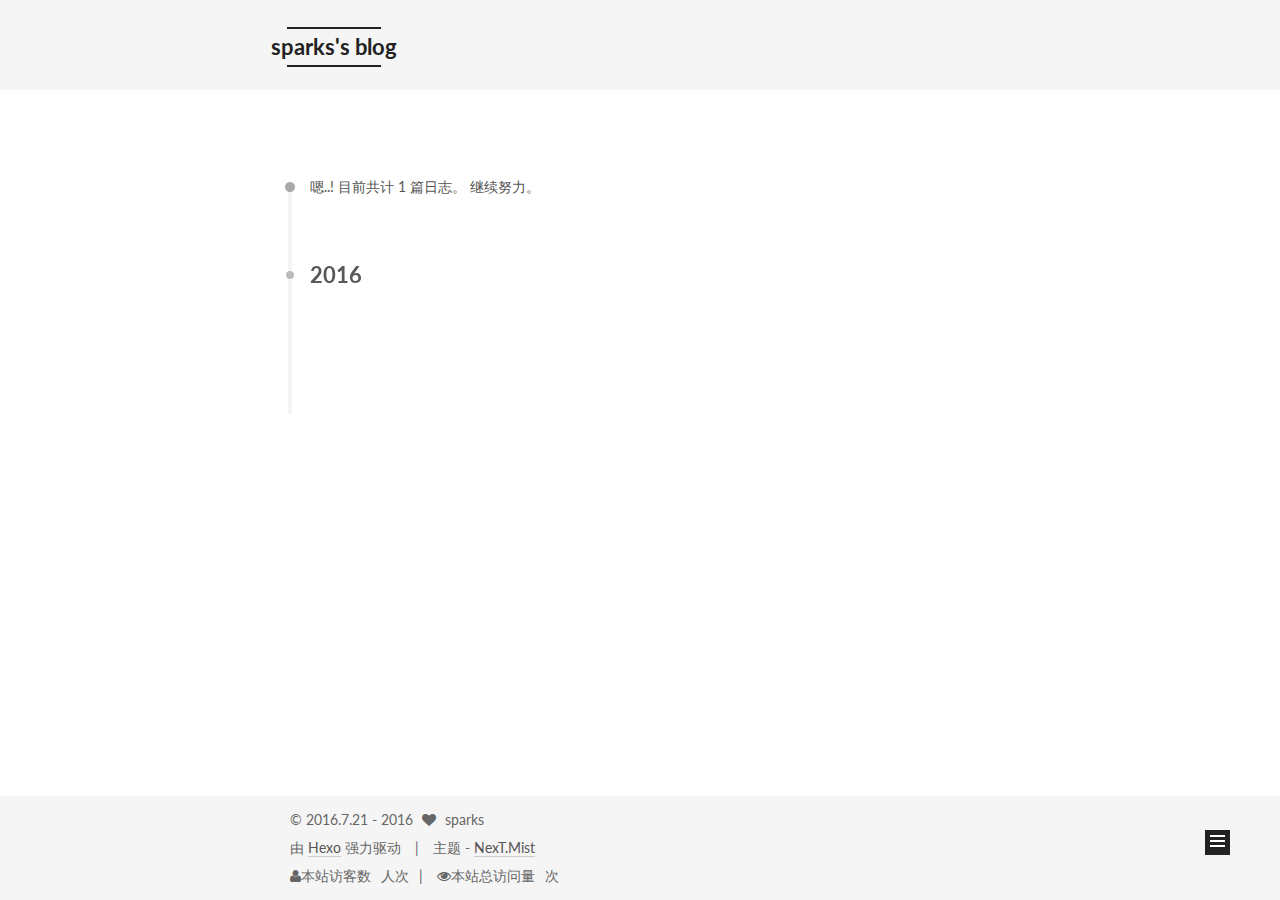
<file: archives/2016/07/index.html>
<!doctype html>



  


<html class="theme-next mist use-motion">
<head>
  <meta charset="UTF-8"/>
<meta http-equiv="X-UA-Compatible" content="IE=edge,chrome=1" />
<meta name="viewport" content="width=device-width, initial-scale=1, maximum-scale=1"/>



<meta http-equiv="Cache-Control" content="no-transform" />
<meta http-equiv="Cache-Control" content="no-siteapp" />












  
  
  <link href="/vendors/fancybox/source/jquery.fancybox.css?v=2.1.5" rel="stylesheet" type="text/css" />




  
  
  
  

  
    
    
  

  

  

  

  

  
    
    
    <link href="//fonts.googleapis.com/css?family=Lato:300,300italic,400,400italic,700,700italic&subset=latin,latin-ext" rel="stylesheet" type="text/css">
  






<link href="/vendors/font-awesome/css/font-awesome.min.css?v=4.4.0" rel="stylesheet" type="text/css" />

<link href="/css/main.css?v=5.0.1" rel="stylesheet" type="text/css" />


  <meta name="keywords" content="Hexo, NexT" />








  <link rel="shortcut icon" type="image/x-icon" href="/favicon.ico?v=5.0.1" />






<meta name="description" content="星星之火，可以燎原。">
<meta property="og:type" content="website">
<meta property="og:title" content="sparks's blog">
<meta property="og:url" content="http://sparks.pub/archives/2016/07/index.html">
<meta property="og:site_name" content="sparks's blog">
<meta property="og:description" content="星星之火，可以燎原。">
<meta name="twitter:card" content="summary">
<meta name="twitter:title" content="sparks's blog">
<meta name="twitter:description" content="星星之火，可以燎原。">



<script type="text/javascript" id="hexo.configuration">
  var NexT = window.NexT || {};
  var CONFIG = {
    scheme: 'Mist',
    sidebar: {"position":"left","display":"post"},
    fancybox: true,
    motion: true,
    duoshuo: {
      userId: 0,
      author: 'Author'
    }
  };
</script>




  <link rel="canonical" href="http://sparks.pub/archives/2016/07/"/>

  <title> 归档 | sparks's blog </title>
</head>

<body itemscope itemtype="http://schema.org/WebPage" lang="zh-Hans">

  



  <script type="text/javascript">
    var _hmt = _hmt || [];
    (function() {
      var hm = document.createElement("script");
      hm.src = "//hm.baidu.com/hm.js?89369654af1318a709afa2a3b6fc9d21";
      var s = document.getElementsByTagName("script")[0];
      s.parentNode.insertBefore(hm, s);
    })();
  </script>








  
  
    
  

  <div class="container one-collumn sidebar-position-left  page-archive  ">
    <div class="headband"></div>

    <header id="header" class="header" itemscope itemtype="http://schema.org/WPHeader">
      <div class="header-inner"><div class="site-meta ">
  

  <div class="custom-logo-site-title">
    <a href="/"  class="brand" rel="start">
      <span class="logo-line-before"><i></i></span>
      <span class="site-title">sparks's blog</span>
      <span class="logo-line-after"><i></i></span>
    </a>
  </div>
  <p class="site-subtitle"></p>
</div>

<div class="site-nav-toggle">
  <button>
    <span class="btn-bar"></span>
    <span class="btn-bar"></span>
    <span class="btn-bar"></span>
  </button>
</div>

<nav class="site-nav">
  

  
    <ul id="menu" class="menu">
      
        
        <li class="menu-item menu-item-home">
          <a href="/" rel="section">
            
              <i class="menu-item-icon fa fa-fw fa-home"></i> <br />
            
            首页
          </a>
        </li>
      
        
        <li class="menu-item menu-item-categories">
          <a href="/categories" rel="section">
            
              <i class="menu-item-icon fa fa-fw fa-th"></i> <br />
            
            分类
          </a>
        </li>
      
        
        <li class="menu-item menu-item-archives">
          <a href="/archives" rel="section">
            
              <i class="menu-item-icon fa fa-fw fa-archive"></i> <br />
            
            归档
          </a>
        </li>
      
        
        <li class="menu-item menu-item-tags">
          <a href="/tags" rel="section">
            
              <i class="menu-item-icon fa fa-fw fa-tags"></i> <br />
            
            标签
          </a>
        </li>
      
        
        <li class="menu-item menu-item-about">
          <a href="/about" rel="section">
            
              <i class="menu-item-icon fa fa-fw fa-user"></i> <br />
            
            关于我
          </a>
        </li>
      

      
        <li class="menu-item menu-item-search">
          
            <a href="#" class="popup-trigger">
          
            
              <i class="menu-item-icon fa fa-search fa-fw"></i> <br />
            
            搜索
          </a>
        </li>
      
    </ul>
  

  
    <div class="site-search">
      
  <div class="popup">
 <span class="search-icon fa fa-search"></span>
 <input type="text" id="local-search-input" placeholder="search my blog...">
 <div id="local-search-result"></div>
 <span class="popup-btn-close">close</span>
</div>


    </div>
  
</nav>

 </div>
    </header>

    <main id="main" class="main">
      <div class="main-inner">
        <div class="content-wrap">
          <div id="content" class="content">
            

  <section id="posts" class="posts-collapse">
    <span class="archive-move-on"></span>

    <span class="archive-page-counter">
      
      
      
        
      
      嗯..! 目前共计 1 篇日志。 继续努力。
    </span>

    

      
      
      

      
        
        <div class="collection-title">
          <h2 class="archive-year motion-element" id="archive-year-2016">2016</h2>
        </div>
      
      

      

  <article class="post post-type-normal" itemscope itemtype="http://schema.org/Article">
    <header class="post-header">

      <h1 class="post-title">
        
            <a class="post-title-link" href="/undefined/undefined/undefined/undefined/" itemprop="url">
              
                <span itemprop="name">Hello World</span>
              
            </a>
        
      </h1>

      <div class="post-meta">
        <time class="post-time" itemprop="dateCreated"
              datetime="2016-07-03T01:01:19+08:00"
              content="2016-07-03" >
          07-03
        </time>
      </div>

    </header>
  </article>



    

  </section>

  



          </div>
          


          

        </div>
        
          
  
  <div class="sidebar-toggle">
    <div class="sidebar-toggle-line-wrap">
      <span class="sidebar-toggle-line sidebar-toggle-line-first"></span>
      <span class="sidebar-toggle-line sidebar-toggle-line-middle"></span>
      <span class="sidebar-toggle-line sidebar-toggle-line-last"></span>
    </div>
  </div>

  <aside id="sidebar" class="sidebar">
    <div class="sidebar-inner">

      

      

      <section class="site-overview sidebar-panel  sidebar-panel-active ">
        <div class="site-author motion-element" itemprop="author" itemscope itemtype="http://schema.org/Person">
          <img class="site-author-image" itemprop="image"
               src="/images/fight.jpg"
               alt="sparks" />
          <p class="site-author-name" itemprop="name">sparks</p>
          <p class="site-description motion-element" itemprop="description">星星之火，可以燎原。</p>
        </div>
        <nav class="site-state motion-element">
          <div class="site-state-item site-state-posts">
            <a href="/archives">
              <span class="site-state-item-count">1</span>
              <span class="site-state-item-name">日志</span>
            </a>
          </div>

          

          

        </nav>

        

        <div class="links-of-author motion-element">
          
            
              <span class="links-of-author-item">
                <a href="https://github.com/Daemon-LJ" target="_blank" title="GitHub">
                  
                    <i class="fa fa-fw fa-github"></i>
                  
                  GitHub
                </a>
              </span>
            
          
        </div>

        
        

        
        

      </section>

      

    </div>
  </aside>


        
      </div>
    </main>

    <footer id="footer" class="footer">
      <div class="footer-inner">
        <div class="copyright" >
  
  &copy;  2016.7.21 - 
  <span itemprop="copyrightYear">2016</span>
  <span class="with-love">
    <i class="fa fa-heart"></i>
  </span>
  <span class="author" itemprop="copyrightHolder">sparks</span>
</div>

<div class="powered-by">
  由 <a class="theme-link" href="http://hexo.io">Hexo</a> 强力驱动
</div>

<div class="theme-info">
  主题 -
  <a class="theme-link" href="https://github.com/iissnan/hexo-theme-next">
    NexT.Mist
  </a>
</div>

        

<div class="busuanzi-count">

  <script async src="https://dn-lbstatics.qbox.me/busuanzi/2.3/busuanzi.pure.mini.js"></script>

  
    <span class="site-uv"><i class="fa fa-user">本站访客数</i><span class="busuanzi-value" id="busuanzi_value_site_uv"></span>人次</span>
  

  
    <span class="site-pv"><i class="fa fa-eye">本站总访问量</i><span class="busuanzi-value" id="busuanzi_value_site_pv"></span>次</span>
  
  
</div>



        
      </div>
    </footer>

    <div class="back-to-top">
      <i class="fa fa-arrow-up"></i>
    </div>
  </div>

  

<script type="text/javascript">
  if (Object.prototype.toString.call(window.Promise) !== '[object Function]') {
    window.Promise = null;
  }
</script>









  



  
  <script type="text/javascript" src="/vendors/jquery/index.js?v=2.1.3"></script>

  
  <script type="text/javascript" src="/vendors/fastclick/lib/fastclick.min.js?v=1.0.6"></script>

  
  <script type="text/javascript" src="/vendors/jquery_lazyload/jquery.lazyload.js?v=1.9.7"></script>

  
  <script type="text/javascript" src="/vendors/velocity/velocity.min.js?v=1.2.1"></script>

  
  <script type="text/javascript" src="/vendors/velocity/velocity.ui.min.js?v=1.2.1"></script>

  
  <script type="text/javascript" src="/vendors/fancybox/source/jquery.fancybox.pack.js?v=2.1.5"></script>


  


  <script type="text/javascript" src="/js/src/utils.js?v=5.0.1"></script>

  <script type="text/javascript" src="/js/src/motion.js?v=5.0.1"></script>



  
  

  
  
    <script type="text/javascript" id="motion.page.archive">
      $('.archive-year').velocity('transition.slideLeftIn');
    </script>
  


  


  <script type="text/javascript" src="/js/src/bootstrap.js?v=5.0.1"></script>



  

  
    
  

  <script type="text/javascript">
    var duoshuoQuery = {short_name:"sparks"};
    (function() {
      var ds = document.createElement('script');
      ds.type = 'text/javascript';ds.async = true;
      ds.id = 'duoshuo-script';
      ds.src = (document.location.protocol == 'https:' ? 'https:' : 'http:') + '//static.duoshuo.com/embed.js';
      ds.charset = 'UTF-8';
      (document.getElementsByTagName('head')[0]
      || document.getElementsByTagName('body')[0]).appendChild(ds);
    })();
  </script>

  
    
  






  
  
  <script type="text/javascript">
    // Popup Window;
    var isfetched = false;
    // Search DB path;
    var search_path = "search.xml";
    if (search_path.length == 0) {
       search_path = "search.xml";
    }
    var path = "/" + search_path;
    // monitor main search box;

    function proceedsearch() {
      $("body").append('<div class="popoverlay">').css('overflow', 'hidden');
      $('.popup').toggle();

    }
    // search function;
    var searchFunc = function(path, search_id, content_id) {
    'use strict';
    $.ajax({
        url: path,
        dataType: "xml",
        async: true,
        success: function( xmlResponse ) {
            // get the contents from search data
            isfetched = true;
            $('.popup').detach().appendTo('.header-inner');
            var datas = $( "entry", xmlResponse ).map(function() {
                return {
                    title: $( "title", this ).text(),
                    content: $("content",this).text(),
                    url: $( "url" , this).text()
                };
            }).get();
            var $input = document.getElementById(search_id);
            var $resultContent = document.getElementById(content_id);
            $input.addEventListener('input', function(){
                var matchcounts = 0;
                var str='<ul class=\"search-result-list\">';                
                var keywords = this.value.trim().toLowerCase().split(/[\s\-]+/);
                $resultContent.innerHTML = "";
                if (this.value.trim().length > 1) {
                // perform local searching
                datas.forEach(function(data) {
                    var isMatch = true;
                    var content_index = [];
                    var data_title = data.title.trim().toLowerCase();
                    var data_content = data.content.trim().replace(/<[^>]+>/g,"").toLowerCase();
                    var data_url = data.url;
                    var index_title = -1;
                    var index_content = -1;
                    var first_occur = -1;
                    // only match artiles with not empty titles and contents
                    if(data_title != '' && data_content != '') {
                        keywords.forEach(function(keyword, i) {
                            index_title = data_title.indexOf(keyword);
                            index_content = data_content.indexOf(keyword);
                            if( index_title < 0 && index_content < 0 ){
                                isMatch = false;
                            } else {
                                if (index_content < 0) {
                                    index_content = 0;
                                }
                                if (i == 0) {
                                    first_occur = index_content;
                                }
                            }
                        });
                    }
                    // show search results
                    if (isMatch) {
                        matchcounts += 1;
                        str += "<li><a href='"+ data_url +"' class='search-result-title'>"+ data_title +"</a>";
                        var content = data.content.trim().replace(/<[^>]+>/g,"");
                        if (first_occur >= 0) {
                            // cut out 100 characters
                            var start = first_occur - 20;
                            var end = first_occur + 80;
                            if(start < 0){
                                start = 0;
                            }
                            if(start == 0){
                                end = 50;
                            }
                            if(end > content.length){
                                end = content.length;
                            }
                            var match_content = content.substring(start, end);
                            // highlight all keywords
                            keywords.forEach(function(keyword){
                                var regS = new RegExp(keyword, "gi");
                                match_content = match_content.replace(regS, "<b class=\"search-keyword\">"+keyword+"</b>");
                            });
                            
                            str += "<p class=\"search-result\">" + match_content +"...</p>"
                        }
                        str += "</li>";
                    }
                })};
                str += "</ul>";
                if (matchcounts == 0) { str = '<div id="no-result"><i class="fa fa-frown-o fa-5x" /></div>' }
                if (keywords == "") { str = '<div id="no-result"><i class="fa fa-search fa-5x" /></div>' }
                $resultContent.innerHTML = str;
            });
            proceedsearch();
        }
    });}

    // handle and trigger popup window;
    $('.popup-trigger').mousedown(function(e) {
      e.stopPropagation();
      if (isfetched == false) {
        searchFunc(path, 'local-search-input', 'local-search-result');
      } else {
        proceedsearch();
      };

    });

    $('.popup-btn-close').click(function(e){
      $('.popup').hide();
      $(".popoverlay").remove();
      $('body').css('overflow', '');
    });
    $('.popup').click(function(e){
      e.stopPropagation();
    });
  </script>

  
  <script type="text/x-mathjax-config">
    MathJax.Hub.Config({
      tex2jax: {
        inlineMath: [ ['$','$'], ["\\(","\\)"]  ],
        processEscapes: true,
        skipTags: ['script', 'noscript', 'style', 'textarea', 'pre', 'code']
      }
    });
  </script>

  <script type="text/x-mathjax-config">
    MathJax.Hub.Queue(function() {
      var all = MathJax.Hub.getAllJax(), i;
      for (i=0; i < all.length; i += 1) {
        all[i].SourceElement().parentNode.className += ' has-jax';
      }
    });
  </script>
  <script type="text/javascript" src="//cdn.mathjax.org/mathjax/latest/MathJax.js?config=TeX-AMS-MML_HTMLorMML"></script>


  

  

</body>
</html>
</file>
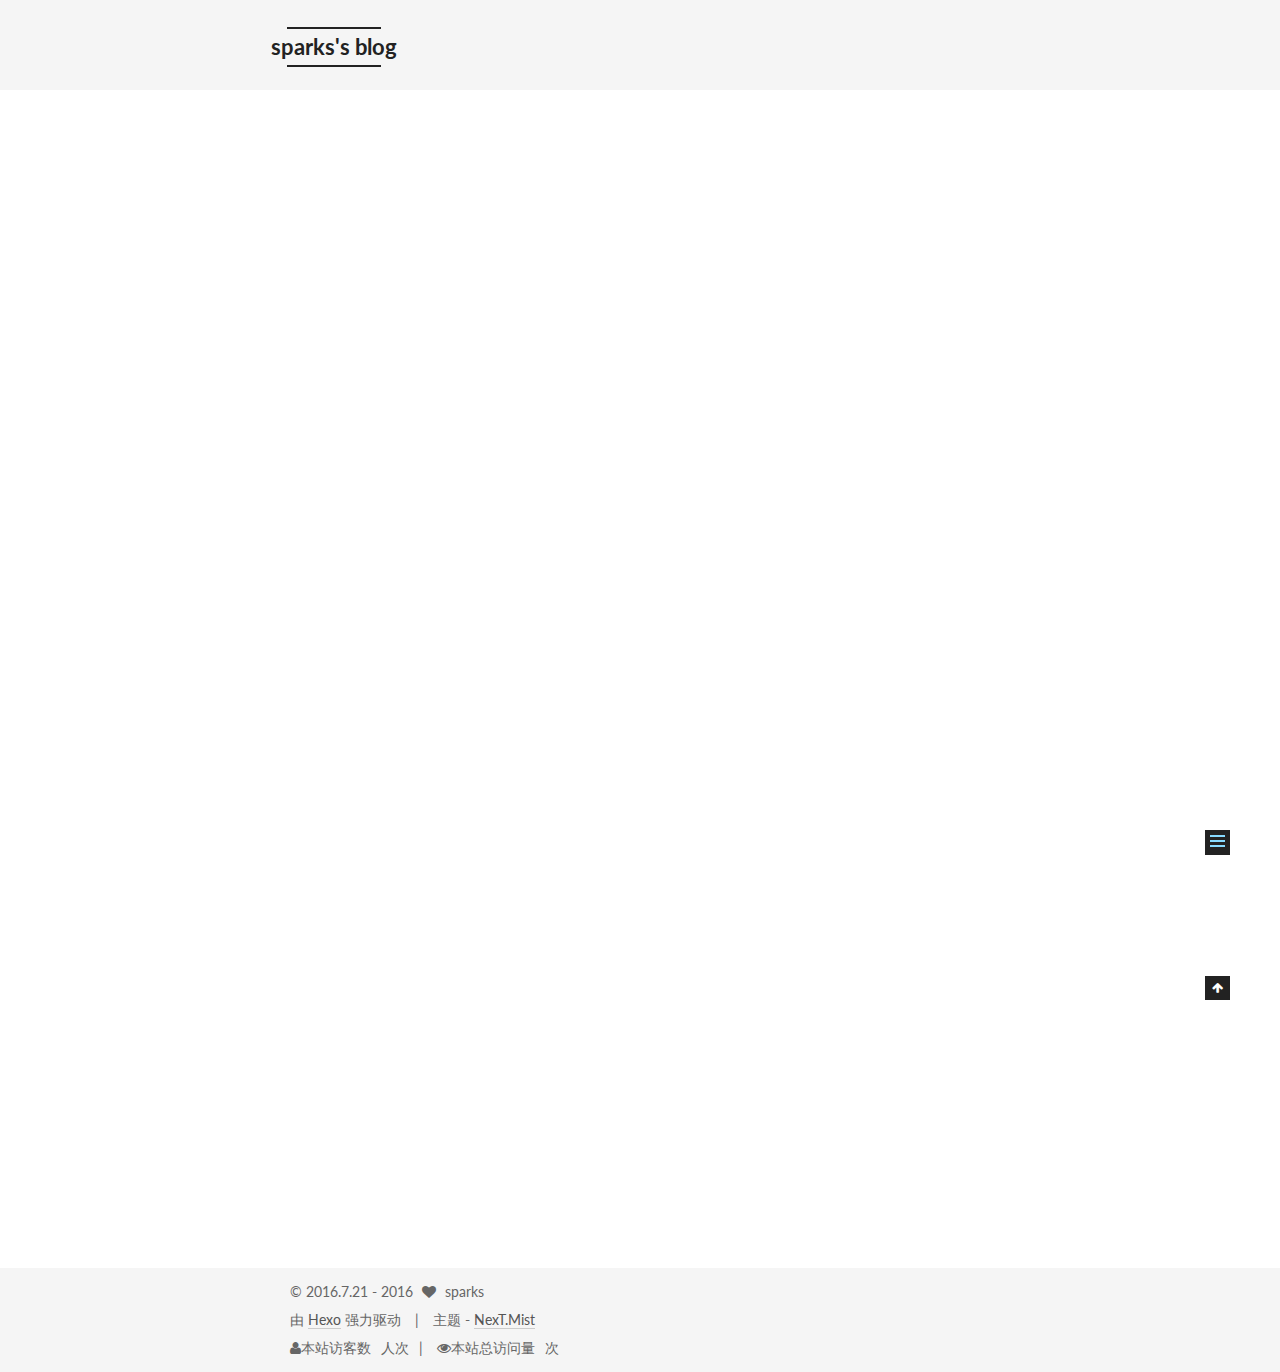
<file: 2016/07/03/hello-world/index.html>
<!doctype html>



  


<html class="theme-next mist use-motion">
<head>
  <meta charset="UTF-8"/>
<meta http-equiv="X-UA-Compatible" content="IE=edge,chrome=1" />
<meta name="viewport" content="width=device-width, initial-scale=1, maximum-scale=1"/>



<meta http-equiv="Cache-Control" content="no-transform" />
<meta http-equiv="Cache-Control" content="no-siteapp" />












  
  
  <link href="/vendors/fancybox/source/jquery.fancybox.css?v=2.1.5" rel="stylesheet" type="text/css" />




  
  
  
  

  
    
    
  

  

  

  

  

  
    
    
    <link href="//fonts.googleapis.com/css?family=Lato:300,300italic,400,400italic,700,700italic&subset=latin,latin-ext" rel="stylesheet" type="text/css">
  






<link href="/vendors/font-awesome/css/font-awesome.min.css?v=4.4.0" rel="stylesheet" type="text/css" />

<link href="/css/main.css?v=5.0.1" rel="stylesheet" type="text/css" />


  <meta name="keywords" content="Hexo, NexT" />








  <link rel="shortcut icon" type="image/x-icon" href="/favicon.ico?v=5.0.1" />






<meta name="description" content="Welcome to Hexo! This is your very first post. Check documentation for more info. If you get any problems when using Hexo, you can find the answer in troubleshooting or you can ask me on GitHub.
Quick">
<meta property="og:type" content="article">
<meta property="og:title" content="Hello World">
<meta property="og:url" content="http://yoursite.com/2016/07/03/hello-world/index.html">
<meta property="og:site_name" content="sparks's blog">
<meta property="og:description" content="Welcome to Hexo! This is your very first post. Check documentation for more info. If you get any problems when using Hexo, you can find the answer in troubleshooting or you can ask me on GitHub.
Quick">
<meta property="og:updated_time" content="2016-07-02T17:01:19.071Z">
<meta name="twitter:card" content="summary">
<meta name="twitter:title" content="Hello World">
<meta name="twitter:description" content="Welcome to Hexo! This is your very first post. Check documentation for more info. If you get any problems when using Hexo, you can find the answer in troubleshooting or you can ask me on GitHub.
Quick">



<script type="text/javascript" id="hexo.configuration">
  var NexT = window.NexT || {};
  var CONFIG = {
    scheme: 'Mist',
    sidebar: {"position":"left","display":"post"},
    fancybox: true,
    motion: true,
    duoshuo: {
      userId: 0,
      author: 'Author'
    }
  };
</script>




  <link rel="canonical" href="http://yoursite.com/2016/07/03/hello-world/"/>

  <title> Hello World | sparks's blog </title>
</head>

<body itemscope itemtype="http://schema.org/WebPage" lang="zh-Hans">

  



  <script type="text/javascript">
    var _hmt = _hmt || [];
    (function() {
      var hm = document.createElement("script");
      hm.src = "//hm.baidu.com/hm.js?89369654af1318a709afa2a3b6fc9d21";
      var s = document.getElementsByTagName("script")[0];
      s.parentNode.insertBefore(hm, s);
    })();
  </script>








  
  
    
  

  <div class="container one-collumn sidebar-position-left page-post-detail ">
    <div class="headband"></div>

    <header id="header" class="header" itemscope itemtype="http://schema.org/WPHeader">
      <div class="header-inner"><div class="site-meta ">
  

  <div class="custom-logo-site-title">
    <a href="/"  class="brand" rel="start">
      <span class="logo-line-before"><i></i></span>
      <span class="site-title">sparks's blog</span>
      <span class="logo-line-after"><i></i></span>
    </a>
  </div>
  <p class="site-subtitle"></p>
</div>

<div class="site-nav-toggle">
  <button>
    <span class="btn-bar"></span>
    <span class="btn-bar"></span>
    <span class="btn-bar"></span>
  </button>
</div>

<nav class="site-nav">
  

  
    <ul id="menu" class="menu">
      
        
        <li class="menu-item menu-item-home">
          <a href="/" rel="section">
            
              <i class="menu-item-icon fa fa-fw fa-home"></i> <br />
            
            首页
          </a>
        </li>
      
        
        <li class="menu-item menu-item-categories">
          <a href="/categories" rel="section">
            
              <i class="menu-item-icon fa fa-fw fa-th"></i> <br />
            
            分类
          </a>
        </li>
      
        
        <li class="menu-item menu-item-archives">
          <a href="/archives" rel="section">
            
              <i class="menu-item-icon fa fa-fw fa-archive"></i> <br />
            
            归档
          </a>
        </li>
      
        
        <li class="menu-item menu-item-tags">
          <a href="/tags" rel="section">
            
              <i class="menu-item-icon fa fa-fw fa-tags"></i> <br />
            
            标签
          </a>
        </li>
      
        
        <li class="menu-item menu-item-about">
          <a href="/about" rel="section">
            
              <i class="menu-item-icon fa fa-fw fa-user"></i> <br />
            
            关于我
          </a>
        </li>
      

      
        <li class="menu-item menu-item-search">
          
            <a href="#" class="popup-trigger">
          
            
              <i class="menu-item-icon fa fa-search fa-fw"></i> <br />
            
            搜索
          </a>
        </li>
      
    </ul>
  

  
    <div class="site-search">
      
  <div class="popup">
 <span class="search-icon fa fa-search"></span>
 <input type="text" id="local-search-input">
 <div id="local-search-result"></div>
 <span class="popup-btn-close">close</span>
</div>


    </div>
  
</nav>

 </div>
    </header>

    <main id="main" class="main">
      <div class="main-inner">
        <div class="content-wrap">
          <div id="content" class="content">
            

  <div id="posts" class="posts-expand">
    

  
  

  
  
  

  <article class="post post-type-normal " itemscope itemtype="http://schema.org/Article">

    
      <header class="post-header">

        
        
          <h1 class="post-title" itemprop="name headline">
            
            
              
                Hello World
              
            
          </h1>
        

        <div class="post-meta">
          <span class="post-time">
            <span class="post-meta-item-icon">
              <i class="fa fa-calendar-o"></i>
            </span>
            <span class="post-meta-item-text">发表于</span>
            <time itemprop="dateCreated" datetime="2016-07-03T01:01:19+08:00" content="2016-07-03">
              2016-07-03
            </time>
          </span>

          

          
            
              <span class="post-comments-count">
                &nbsp; | &nbsp;
                <a href="/2016/07/03/hello-world/#comments" itemprop="discussionUrl">
                  <span class="post-comments-count ds-thread-count" data-thread-key="2016/07/03/hello-world/" itemprop="commentsCount"></span>
                </a>
              </span>
            
          

          

          
          

          
              &nbsp; | &nbsp;
              <span class="page-pv"><i class="fa fa-file-o">本文总阅读量</i>
              <span class="busuanzi-value" id="busuanzi_value_page_pv" ></span>次
              </span>
          
        </div>
      </header>
    


    <div class="post-body" itemprop="articleBody">

      
      

      
        <p>Welcome to <a href="https://hexo.io/" target="_blank" rel="external">Hexo</a>! This is your very first post. Check <a href="https://hexo.io/docs/" target="_blank" rel="external">documentation</a> for more info. If you get any problems when using Hexo, you can find the answer in <a href="https://hexo.io/docs/troubleshooting.html" target="_blank" rel="external">troubleshooting</a> or you can ask me on <a href="https://github.com/hexojs/hexo/issues" target="_blank" rel="external">GitHub</a>.</p>
<h2 id="Quick-Start"><a href="#Quick-Start" class="headerlink" title="Quick Start"></a>Quick Start</h2><h3 id="Create-a-new-post"><a href="#Create-a-new-post" class="headerlink" title="Create a new post"></a>Create a new post</h3><figure class="highlight bash"><table><tr><td class="gutter"><pre><div class="line">1</div></pre></td><td class="code"><pre><div class="line">$ hexo new <span class="string">"My New Post"</span></div></pre></td></tr></table></figure>
<p>More info: <a href="https://hexo.io/docs/writing.html" target="_blank" rel="external">Writing</a></p>
<h3 id="Run-server"><a href="#Run-server" class="headerlink" title="Run server"></a>Run server</h3><figure class="highlight bash"><table><tr><td class="gutter"><pre><div class="line">1</div></pre></td><td class="code"><pre><div class="line">$ hexo server</div></pre></td></tr></table></figure>
<p>More info: <a href="https://hexo.io/docs/server.html" target="_blank" rel="external">Server</a></p>
<h3 id="Generate-static-files"><a href="#Generate-static-files" class="headerlink" title="Generate static files"></a>Generate static files</h3><figure class="highlight bash"><table><tr><td class="gutter"><pre><div class="line">1</div></pre></td><td class="code"><pre><div class="line">$ hexo generate</div></pre></td></tr></table></figure>
<p>More info: <a href="https://hexo.io/docs/generating.html" target="_blank" rel="external">Generating</a></p>
<h3 id="Deploy-to-remote-sites"><a href="#Deploy-to-remote-sites" class="headerlink" title="Deploy to remote sites"></a>Deploy to remote sites</h3><figure class="highlight bash"><table><tr><td class="gutter"><pre><div class="line">1</div></pre></td><td class="code"><pre><div class="line">$ hexo deploy</div></pre></td></tr></table></figure>
<p>More info: <a href="https://hexo.io/docs/deployment.html" target="_blank" rel="external">Deployment</a></p>

      
    </div>

    <div>
      
        
      
    </div>

    <div>
      
        

      
    </div>

    <footer class="post-footer">
      

      

      
      
    </footer>
  </article>



    <div class="post-spread">
      
    </div>
  </div>


          </div>
          


          
  <div class="comments" id="comments">
    
      <div class="ds-thread" data-thread-key="2016/07/03/hello-world/"
           data-title="Hello World" data-url="http://yoursite.com/2016/07/03/hello-world/">
      </div>
    
  </div>


        </div>
        
          
  
  <div class="sidebar-toggle">
    <div class="sidebar-toggle-line-wrap">
      <span class="sidebar-toggle-line sidebar-toggle-line-first"></span>
      <span class="sidebar-toggle-line sidebar-toggle-line-middle"></span>
      <span class="sidebar-toggle-line sidebar-toggle-line-last"></span>
    </div>
  </div>

  <aside id="sidebar" class="sidebar">
    <div class="sidebar-inner">

      

      
        <ul class="sidebar-nav motion-element">
          <li class="sidebar-nav-toc sidebar-nav-active" data-target="post-toc-wrap" >
            文章目录
          </li>
          <li class="sidebar-nav-overview" data-target="site-overview">
            站点概览
          </li>
        </ul>
      

      <section class="site-overview sidebar-panel ">
        <div class="site-author motion-element" itemprop="author" itemscope itemtype="http://schema.org/Person">
          <img class="site-author-image" itemprop="image"
               src="/images/fight.jpg"
               alt="sparks" />
          <p class="site-author-name" itemprop="name">sparks</p>
          <p class="site-description motion-element" itemprop="description">星星之火，可以燎原。</p>
        </div>
        <nav class="site-state motion-element">
          <div class="site-state-item site-state-posts">
            <a href="/archives">
              <span class="site-state-item-count">1</span>
              <span class="site-state-item-name">日志</span>
            </a>
          </div>

          

          

        </nav>

        

        <div class="links-of-author motion-element">
          
            
              <span class="links-of-author-item">
                <a href="https://github.com/Daemon-LJ" target="_blank" title="GitHub">
                  
                    <i class="fa fa-fw fa-github"></i>
                  
                  GitHub
                </a>
              </span>
            
          
        </div>

        
        

        
        

      </section>

      
        <section class="post-toc-wrap motion-element sidebar-panel sidebar-panel-active">
          <div class="post-toc">
            
              
            
            
              <div class="post-toc-content"><ol class="nav"><li class="nav-item nav-level-2"><a class="nav-link" href="#Quick-Start"><span class="nav-number">1.</span> <span class="nav-text">Quick Start</span></a><ol class="nav-child"><li class="nav-item nav-level-3"><a class="nav-link" href="#Create-a-new-post"><span class="nav-number">1.1.</span> <span class="nav-text">Create a new post</span></a></li><li class="nav-item nav-level-3"><a class="nav-link" href="#Run-server"><span class="nav-number">1.2.</span> <span class="nav-text">Run server</span></a></li><li class="nav-item nav-level-3"><a class="nav-link" href="#Generate-static-files"><span class="nav-number">1.3.</span> <span class="nav-text">Generate static files</span></a></li><li class="nav-item nav-level-3"><a class="nav-link" href="#Deploy-to-remote-sites"><span class="nav-number">1.4.</span> <span class="nav-text">Deploy to remote sites</span></a></li></ol></li></ol></div>
            
          </div>
        </section>
      

    </div>
  </aside>


        
      </div>
    </main>

    <footer id="footer" class="footer">
      <div class="footer-inner">
        <div class="copyright" >
  
  &copy;  2016.7.21 - 
  <span itemprop="copyrightYear">2016</span>
  <span class="with-love">
    <i class="fa fa-heart"></i>
  </span>
  <span class="author" itemprop="copyrightHolder">sparks</span>
</div>

<div class="powered-by">
  由 <a class="theme-link" href="http://hexo.io">Hexo</a> 强力驱动
</div>

<div class="theme-info">
  主题 -
  <a class="theme-link" href="https://github.com/iissnan/hexo-theme-next">
    NexT.Mist
  </a>
</div>

        

<div class="busuanzi-count">

  <script async src="https://dn-lbstatics.qbox.me/busuanzi/2.3/busuanzi.pure.mini.js"></script>

  
    <span class="site-uv"><i class="fa fa-user">本站访客数</i><span class="busuanzi-value" id="busuanzi_value_site_uv"></span>人次</span>
  

  
    <span class="site-pv"><i class="fa fa-eye">本站总访问量</i><span class="busuanzi-value" id="busuanzi_value_site_pv"></span>次</span>
  
  
</div>



        
      </div>
    </footer>

    <div class="back-to-top">
      <i class="fa fa-arrow-up"></i>
    </div>
  </div>

  

<script type="text/javascript">
  if (Object.prototype.toString.call(window.Promise) !== '[object Function]') {
    window.Promise = null;
  }
</script>









  



  
  <script type="text/javascript" src="/vendors/jquery/index.js?v=2.1.3"></script>

  
  <script type="text/javascript" src="/vendors/fastclick/lib/fastclick.min.js?v=1.0.6"></script>

  
  <script type="text/javascript" src="/vendors/jquery_lazyload/jquery.lazyload.js?v=1.9.7"></script>

  
  <script type="text/javascript" src="/vendors/velocity/velocity.min.js?v=1.2.1"></script>

  
  <script type="text/javascript" src="/vendors/velocity/velocity.ui.min.js?v=1.2.1"></script>

  
  <script type="text/javascript" src="/vendors/fancybox/source/jquery.fancybox.pack.js?v=2.1.5"></script>


  


  <script type="text/javascript" src="/js/src/utils.js?v=5.0.1"></script>

  <script type="text/javascript" src="/js/src/motion.js?v=5.0.1"></script>



  
  

  
  <script type="text/javascript" src="/js/src/scrollspy.js?v=5.0.1"></script>
<script type="text/javascript" src="/js/src/post-details.js?v=5.0.1"></script>



  


  <script type="text/javascript" src="/js/src/bootstrap.js?v=5.0.1"></script>



  

  
    
  

  <script type="text/javascript">
    var duoshuoQuery = {short_name:"sparks"};
    (function() {
      var ds = document.createElement('script');
      ds.type = 'text/javascript';ds.async = true;
      ds.id = 'duoshuo-script';
      ds.src = (document.location.protocol == 'https:' ? 'https:' : 'http:') + '//static.duoshuo.com/embed.js';
      ds.charset = 'UTF-8';
      (document.getElementsByTagName('head')[0]
      || document.getElementsByTagName('body')[0]).appendChild(ds);
    })();
  </script>

  
    
  






  
  
  <script type="text/javascript">
    // Popup Window;
    var isfetched = false;
    // Search DB path;
    var search_path = "search.xml";
    if (search_path.length == 0) {
       search_path = "search.xml";
    }
    var path = "/" + search_path;
    // monitor main search box;

    function proceedsearch() {
      $("body").append('<div class="popoverlay">').css('overflow', 'hidden');
      $('.popup').toggle();

    }
    // search function;
    var searchFunc = function(path, search_id, content_id) {
    'use strict';
    $.ajax({
        url: path,
        dataType: "xml",
        async: true,
        success: function( xmlResponse ) {
            // get the contents from search data
            isfetched = true;
            $('.popup').detach().appendTo('.header-inner');
            var datas = $( "entry", xmlResponse ).map(function() {
                return {
                    title: $( "title", this ).text(),
                    content: $("content",this).text(),
                    url: $( "url" , this).text()
                };
            }).get();
            var $input = document.getElementById(search_id);
            var $resultContent = document.getElementById(content_id);
            $input.addEventListener('input', function(){
                var matchcounts = 0;
                var str='<ul class=\"search-result-list\">';                
                var keywords = this.value.trim().toLowerCase().split(/[\s\-]+/);
                $resultContent.innerHTML = "";
                if (this.value.trim().length > 1) {
                // perform local searching
                datas.forEach(function(data) {
                    var isMatch = true;
                    var content_index = [];
                    var data_title = data.title.trim().toLowerCase();
                    var data_content = data.content.trim().replace(/<[^>]+>/g,"").toLowerCase();
                    var data_url = data.url;
                    var index_title = -1;
                    var index_content = -1;
                    var first_occur = -1;
                    // only match artiles with not empty titles and contents
                    if(data_title != '' && data_content != '') {
                        keywords.forEach(function(keyword, i) {
                            index_title = data_title.indexOf(keyword);
                            index_content = data_content.indexOf(keyword);
                            if( index_title < 0 && index_content < 0 ){
                                isMatch = false;
                            } else {
                                if (index_content < 0) {
                                    index_content = 0;
                                }
                                if (i == 0) {
                                    first_occur = index_content;
                                }
                            }
                        });
                    }
                    // show search results
                    if (isMatch) {
                        matchcounts += 1;
                        str += "<li><a href='"+ data_url +"' class='search-result-title'>"+ data_title +"</a>";
                        var content = data.content.trim().replace(/<[^>]+>/g,"");
                        if (first_occur >= 0) {
                            // cut out 100 characters
                            var start = first_occur - 20;
                            var end = first_occur + 80;
                            if(start < 0){
                                start = 0;
                            }
                            if(start == 0){
                                end = 50;
                            }
                            if(end > content.length){
                                end = content.length;
                            }
                            var match_content = content.substring(start, end);
                            // highlight all keywords
                            keywords.forEach(function(keyword){
                                var regS = new RegExp(keyword, "gi");
                                match_content = match_content.replace(regS, "<b class=\"search-keyword\">"+keyword+"</b>");
                            });
                            
                            str += "<p class=\"search-result\">" + match_content +"...</p>"
                        }
                        str += "</li>";
                    }
                })};
                str += "</ul>";
                if (matchcounts == 0) { str = '<div id="no-result"><i class="fa fa-frown-o fa-5x" /></div>' }
                if (keywords == "") { str = '<div id="no-result"><i class="fa fa-search fa-5x" /></div>' }
                $resultContent.innerHTML = str;
            });
            proceedsearch();
        }
    });}

    // handle and trigger popup window;
    $('.popup-trigger').mousedown(function(e) {
      e.stopPropagation();
      if (isfetched == false) {
        searchFunc(path, 'local-search-input', 'local-search-result');
      } else {
        proceedsearch();
      };

    });

    $('.popup-btn-close').click(function(e){
      $('.popup').hide();
      $(".popoverlay").remove();
      $('body').css('overflow', '');
    });
    $('.popup').click(function(e){
      e.stopPropagation();
    });
  </script>

  

  

  

</body>
</html>
</file>
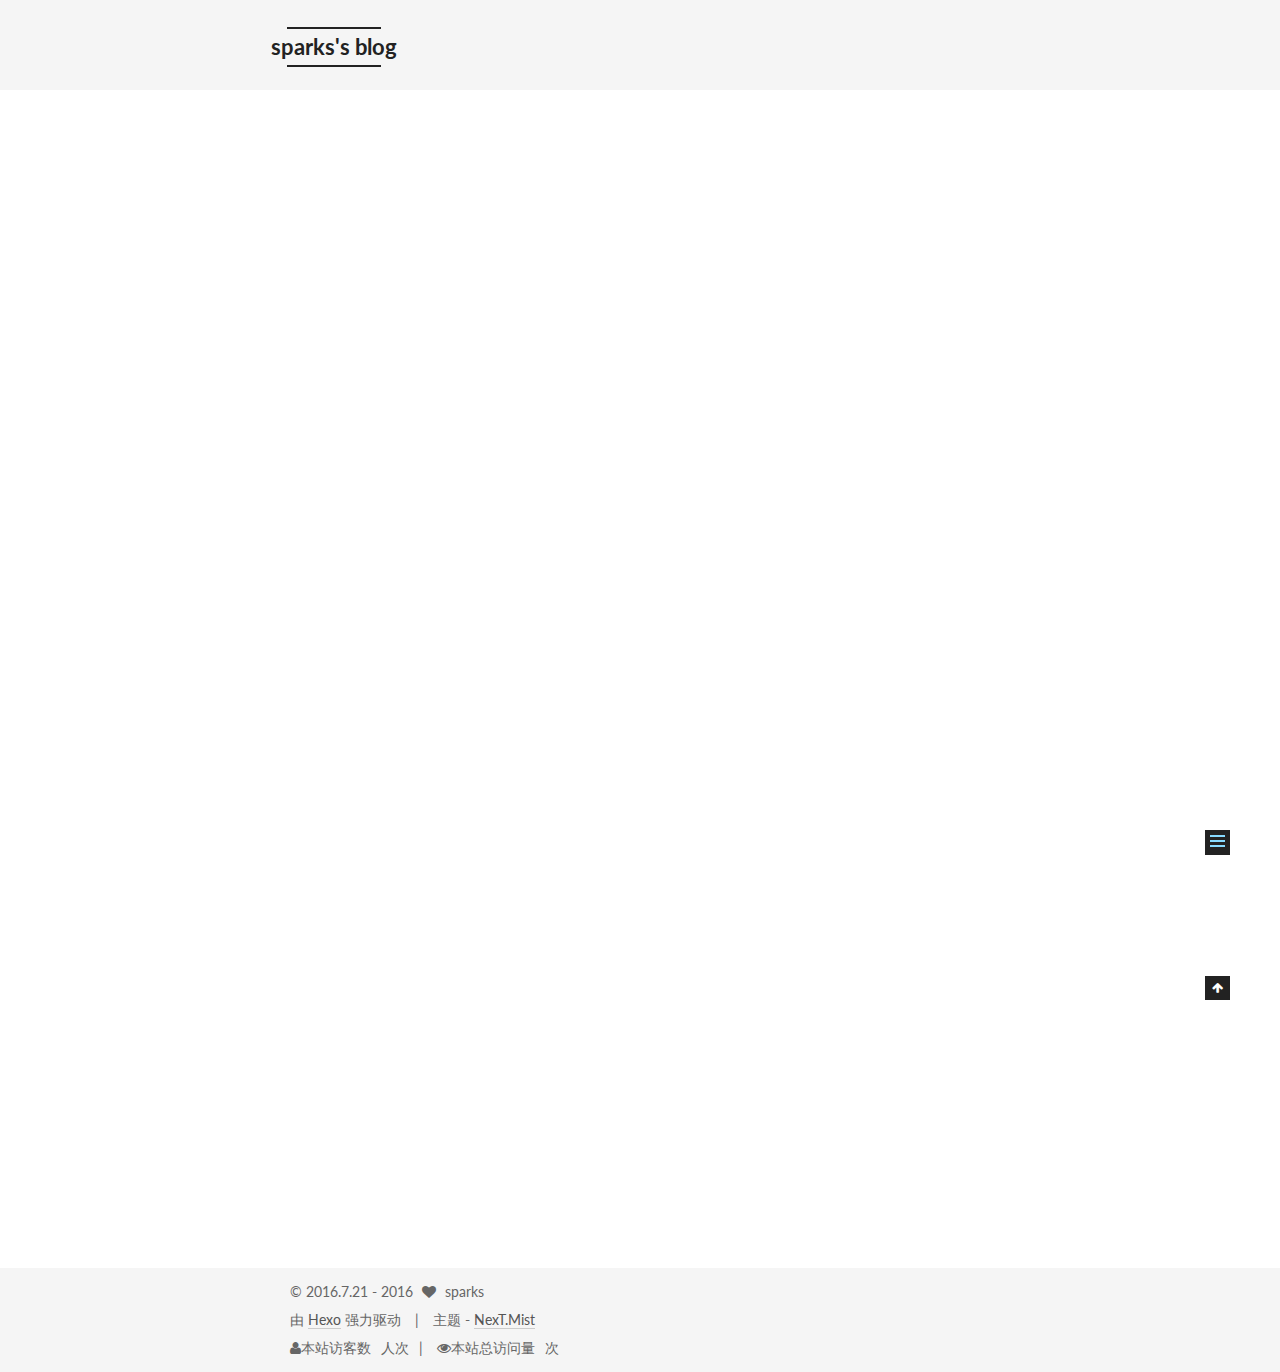
<file: undefined/undefined/undefined/undefined/index.html>
<!doctype html>



  


<html class="theme-next mist use-motion">
<head>
  <meta charset="UTF-8"/>
<meta http-equiv="X-UA-Compatible" content="IE=edge,chrome=1" />
<meta name="viewport" content="width=device-width, initial-scale=1, maximum-scale=1"/>



<meta http-equiv="Cache-Control" content="no-transform" />
<meta http-equiv="Cache-Control" content="no-siteapp" />












  
  
  <link href="/vendors/fancybox/source/jquery.fancybox.css?v=2.1.5" rel="stylesheet" type="text/css" />




  
  
  
  

  
    
    
  

  

  

  

  

  
    
    
    <link href="//fonts.googleapis.com/css?family=Lato:300,300italic,400,400italic,700,700italic&subset=latin,latin-ext" rel="stylesheet" type="text/css">
  






<link href="/vendors/font-awesome/css/font-awesome.min.css?v=4.4.0" rel="stylesheet" type="text/css" />

<link href="/css/main.css?v=5.0.1" rel="stylesheet" type="text/css" />


  <meta name="keywords" content="Hexo, NexT" />








  <link rel="shortcut icon" type="image/x-icon" href="/favicon.ico?v=5.0.1" />






<meta name="description" content="Welcome to Hexo! This is your very first post. Check documentation for more info. If you get any problems when using Hexo, you can find the answer in troubleshooting or you can ask me on GitHub.
Quick">
<meta property="og:type" content="article">
<meta property="og:title" content="Hello World">
<meta property="og:url" content="http://sparks.pub/undefined/undefined/undefined/undefined/index.html">
<meta property="og:site_name" content="sparks's blog">
<meta property="og:description" content="Welcome to Hexo! This is your very first post. Check documentation for more info. If you get any problems when using Hexo, you can find the answer in troubleshooting or you can ask me on GitHub.
Quick">
<meta property="og:updated_time" content="2016-07-02T17:01:19.071Z">
<meta name="twitter:card" content="summary">
<meta name="twitter:title" content="Hello World">
<meta name="twitter:description" content="Welcome to Hexo! This is your very first post. Check documentation for more info. If you get any problems when using Hexo, you can find the answer in troubleshooting or you can ask me on GitHub.
Quick">



<script type="text/javascript" id="hexo.configuration">
  var NexT = window.NexT || {};
  var CONFIG = {
    scheme: 'Mist',
    sidebar: {"position":"left","display":"post"},
    fancybox: true,
    motion: true,
    duoshuo: {
      userId: 0,
      author: 'Author'
    }
  };
</script>




  <link rel="canonical" href="http://sparks.pub/undefined/undefined/undefined/undefined/"/>

  <title> Hello World | sparks's blog </title>
</head>

<body itemscope itemtype="http://schema.org/WebPage" lang="zh-Hans">

  



  <script type="text/javascript">
    var _hmt = _hmt || [];
    (function() {
      var hm = document.createElement("script");
      hm.src = "//hm.baidu.com/hm.js?89369654af1318a709afa2a3b6fc9d21";
      var s = document.getElementsByTagName("script")[0];
      s.parentNode.insertBefore(hm, s);
    })();
  </script>








  
  
    
  

  <div class="container one-collumn sidebar-position-left page-post-detail ">
    <div class="headband"></div>

    <header id="header" class="header" itemscope itemtype="http://schema.org/WPHeader">
      <div class="header-inner"><div class="site-meta ">
  

  <div class="custom-logo-site-title">
    <a href="/"  class="brand" rel="start">
      <span class="logo-line-before"><i></i></span>
      <span class="site-title">sparks's blog</span>
      <span class="logo-line-after"><i></i></span>
    </a>
  </div>
  <p class="site-subtitle"></p>
</div>

<div class="site-nav-toggle">
  <button>
    <span class="btn-bar"></span>
    <span class="btn-bar"></span>
    <span class="btn-bar"></span>
  </button>
</div>

<nav class="site-nav">
  

  
    <ul id="menu" class="menu">
      
        
        <li class="menu-item menu-item-home">
          <a href="/" rel="section">
            
              <i class="menu-item-icon fa fa-fw fa-home"></i> <br />
            
            首页
          </a>
        </li>
      
        
        <li class="menu-item menu-item-categories">
          <a href="/categories" rel="section">
            
              <i class="menu-item-icon fa fa-fw fa-th"></i> <br />
            
            分类
          </a>
        </li>
      
        
        <li class="menu-item menu-item-archives">
          <a href="/archives" rel="section">
            
              <i class="menu-item-icon fa fa-fw fa-archive"></i> <br />
            
            归档
          </a>
        </li>
      
        
        <li class="menu-item menu-item-tags">
          <a href="/tags" rel="section">
            
              <i class="menu-item-icon fa fa-fw fa-tags"></i> <br />
            
            标签
          </a>
        </li>
      
        
        <li class="menu-item menu-item-about">
          <a href="/about" rel="section">
            
              <i class="menu-item-icon fa fa-fw fa-user"></i> <br />
            
            关于我
          </a>
        </li>
      

      
        <li class="menu-item menu-item-search">
          
            <a href="#" class="popup-trigger">
          
            
              <i class="menu-item-icon fa fa-search fa-fw"></i> <br />
            
            搜索
          </a>
        </li>
      
    </ul>
  

  
    <div class="site-search">
      
  <div class="popup">
 <span class="search-icon fa fa-search"></span>
 <input type="text" id="local-search-input" placeholder="search my blog...">
 <div id="local-search-result"></div>
 <span class="popup-btn-close">close</span>
</div>


    </div>
  
</nav>

 </div>
    </header>

    <main id="main" class="main">
      <div class="main-inner">
        <div class="content-wrap">
          <div id="content" class="content">
            

  <div id="posts" class="posts-expand">
    

  
  

  
  
  

  <article class="post post-type-normal " itemscope itemtype="http://schema.org/Article">

    
      <header class="post-header">

        
        
          <h1 class="post-title" itemprop="name headline">
            
            
              
                Hello World
              
            
          </h1>
        

        <div class="post-meta">
          <span class="post-time">
            <span class="post-meta-item-icon">
              <i class="fa fa-calendar-o"></i>
            </span>
            <span class="post-meta-item-text">发表于</span>
            <time itemprop="dateCreated" datetime="2016-07-03T01:01:19+08:00" content="2016-07-03">
              2016-07-03
            </time>
          </span>

          

          
            
              <span class="post-comments-count">
                &nbsp; | &nbsp;
                <a href="/undefined/undefined/undefined/undefined/#comments" itemprop="discussionUrl">
                  <span class="post-comments-count ds-thread-count" data-thread-key="undefined/undefined/undefined/undefined/" itemprop="commentsCount"></span>
                </a>
              </span>
            
          

          

          
          

          
              &nbsp; | &nbsp;
              <span class="page-pv"><i class="fa fa-file-o">本文总阅读量</i>
              <span class="busuanzi-value" id="busuanzi_value_page_pv" ></span>次
              </span>
          
        </div>
      </header>
    


    <div class="post-body" itemprop="articleBody">

      
      

      
        <p>Welcome to <a href="https://hexo.io/" target="_blank" rel="external">Hexo</a>! This is your very first post. Check <a href="https://hexo.io/docs/" target="_blank" rel="external">documentation</a> for more info. If you get any problems when using Hexo, you can find the answer in <a href="https://hexo.io/docs/troubleshooting.html" target="_blank" rel="external">troubleshooting</a> or you can ask me on <a href="https://github.com/hexojs/hexo/issues" target="_blank" rel="external">GitHub</a>.</p>
<h2 id="Quick-Start"><a href="#Quick-Start" class="headerlink" title="Quick Start"></a>Quick Start</h2><h3 id="Create-a-new-post"><a href="#Create-a-new-post" class="headerlink" title="Create a new post"></a>Create a new post</h3><figure class="highlight bash"><table><tr><td class="gutter"><pre><div class="line">1</div></pre></td><td class="code"><pre><div class="line">$ hexo new <span class="string">"My New Post"</span></div></pre></td></tr></table></figure>
<p>More info: <a href="https://hexo.io/docs/writing.html" target="_blank" rel="external">Writing</a></p>
<h3 id="Run-server"><a href="#Run-server" class="headerlink" title="Run server"></a>Run server</h3><figure class="highlight bash"><table><tr><td class="gutter"><pre><div class="line">1</div></pre></td><td class="code"><pre><div class="line">$ hexo server</div></pre></td></tr></table></figure>
<p>More info: <a href="https://hexo.io/docs/server.html" target="_blank" rel="external">Server</a></p>
<h3 id="Generate-static-files"><a href="#Generate-static-files" class="headerlink" title="Generate static files"></a>Generate static files</h3><figure class="highlight bash"><table><tr><td class="gutter"><pre><div class="line">1</div></pre></td><td class="code"><pre><div class="line">$ hexo generate</div></pre></td></tr></table></figure>
<p>More info: <a href="https://hexo.io/docs/generating.html" target="_blank" rel="external">Generating</a></p>
<h3 id="Deploy-to-remote-sites"><a href="#Deploy-to-remote-sites" class="headerlink" title="Deploy to remote sites"></a>Deploy to remote sites</h3><figure class="highlight bash"><table><tr><td class="gutter"><pre><div class="line">1</div></pre></td><td class="code"><pre><div class="line">$ hexo deploy</div></pre></td></tr></table></figure>
<p>More info: <a href="https://hexo.io/docs/deployment.html" target="_blank" rel="external">Deployment</a></p>

      
    </div>

    <div>
      
        
      
    </div>

    <div>
      
        

      
    </div>

    <footer class="post-footer">
      

      

      
      
    </footer>
  </article>



    <div class="post-spread">
      
    </div>
  </div>


          </div>
          


          
  <div class="comments" id="comments">
    
      <div class="ds-thread" data-thread-key="undefined/undefined/undefined/undefined/"
           data-title="Hello World" data-url="http://sparks.pub/undefined/undefined/undefined/undefined/">
      </div>
    
  </div>


        </div>
        
          
  
  <div class="sidebar-toggle">
    <div class="sidebar-toggle-line-wrap">
      <span class="sidebar-toggle-line sidebar-toggle-line-first"></span>
      <span class="sidebar-toggle-line sidebar-toggle-line-middle"></span>
      <span class="sidebar-toggle-line sidebar-toggle-line-last"></span>
    </div>
  </div>

  <aside id="sidebar" class="sidebar">
    <div class="sidebar-inner">

      

      
        <ul class="sidebar-nav motion-element">
          <li class="sidebar-nav-toc sidebar-nav-active" data-target="post-toc-wrap" >
            文章目录
          </li>
          <li class="sidebar-nav-overview" data-target="site-overview">
            站点概览
          </li>
        </ul>
      

      <section class="site-overview sidebar-panel ">
        <div class="site-author motion-element" itemprop="author" itemscope itemtype="http://schema.org/Person">
          <img class="site-author-image" itemprop="image"
               src="/images/fight.jpg"
               alt="sparks" />
          <p class="site-author-name" itemprop="name">sparks</p>
          <p class="site-description motion-element" itemprop="description">星星之火，可以燎原。</p>
        </div>
        <nav class="site-state motion-element">
          <div class="site-state-item site-state-posts">
            <a href="/archives">
              <span class="site-state-item-count">1</span>
              <span class="site-state-item-name">日志</span>
            </a>
          </div>

          

          

        </nav>

        

        <div class="links-of-author motion-element">
          
            
              <span class="links-of-author-item">
                <a href="https://github.com/Daemon-LJ" target="_blank" title="GitHub">
                  
                    <i class="fa fa-fw fa-github"></i>
                  
                  GitHub
                </a>
              </span>
            
          
        </div>

        
        

        
        

      </section>

      
        <section class="post-toc-wrap motion-element sidebar-panel sidebar-panel-active">
          <div class="post-toc">
            
              
            
            
              <div class="post-toc-content"><ol class="nav"><li class="nav-item nav-level-2"><a class="nav-link" href="#Quick-Start"><span class="nav-number">1.</span> <span class="nav-text">Quick Start</span></a><ol class="nav-child"><li class="nav-item nav-level-3"><a class="nav-link" href="#Create-a-new-post"><span class="nav-number">1.1.</span> <span class="nav-text">Create a new post</span></a></li><li class="nav-item nav-level-3"><a class="nav-link" href="#Run-server"><span class="nav-number">1.2.</span> <span class="nav-text">Run server</span></a></li><li class="nav-item nav-level-3"><a class="nav-link" href="#Generate-static-files"><span class="nav-number">1.3.</span> <span class="nav-text">Generate static files</span></a></li><li class="nav-item nav-level-3"><a class="nav-link" href="#Deploy-to-remote-sites"><span class="nav-number">1.4.</span> <span class="nav-text">Deploy to remote sites</span></a></li></ol></li></ol></div>
            
          </div>
        </section>
      

    </div>
  </aside>


        
      </div>
    </main>

    <footer id="footer" class="footer">
      <div class="footer-inner">
        <div class="copyright" >
  
  &copy;  2016.7.21 - 
  <span itemprop="copyrightYear">2016</span>
  <span class="with-love">
    <i class="fa fa-heart"></i>
  </span>
  <span class="author" itemprop="copyrightHolder">sparks</span>
</div>

<div class="powered-by">
  由 <a class="theme-link" href="http://hexo.io">Hexo</a> 强力驱动
</div>

<div class="theme-info">
  主题 -
  <a class="theme-link" href="https://github.com/iissnan/hexo-theme-next">
    NexT.Mist
  </a>
</div>

        

<div class="busuanzi-count">

  <script async src="https://dn-lbstatics.qbox.me/busuanzi/2.3/busuanzi.pure.mini.js"></script>

  
    <span class="site-uv"><i class="fa fa-user">本站访客数</i><span class="busuanzi-value" id="busuanzi_value_site_uv"></span>人次</span>
  

  
    <span class="site-pv"><i class="fa fa-eye">本站总访问量</i><span class="busuanzi-value" id="busuanzi_value_site_pv"></span>次</span>
  
  
</div>



        
      </div>
    </footer>

    <div class="back-to-top">
      <i class="fa fa-arrow-up"></i>
    </div>
  </div>

  

<script type="text/javascript">
  if (Object.prototype.toString.call(window.Promise) !== '[object Function]') {
    window.Promise = null;
  }
</script>









  



  
  <script type="text/javascript" src="/vendors/jquery/index.js?v=2.1.3"></script>

  
  <script type="text/javascript" src="/vendors/fastclick/lib/fastclick.min.js?v=1.0.6"></script>

  
  <script type="text/javascript" src="/vendors/jquery_lazyload/jquery.lazyload.js?v=1.9.7"></script>

  
  <script type="text/javascript" src="/vendors/velocity/velocity.min.js?v=1.2.1"></script>

  
  <script type="text/javascript" src="/vendors/velocity/velocity.ui.min.js?v=1.2.1"></script>

  
  <script type="text/javascript" src="/vendors/fancybox/source/jquery.fancybox.pack.js?v=2.1.5"></script>


  


  <script type="text/javascript" src="/js/src/utils.js?v=5.0.1"></script>

  <script type="text/javascript" src="/js/src/motion.js?v=5.0.1"></script>



  
  

  
  <script type="text/javascript" src="/js/src/scrollspy.js?v=5.0.1"></script>
<script type="text/javascript" src="/js/src/post-details.js?v=5.0.1"></script>



  


  <script type="text/javascript" src="/js/src/bootstrap.js?v=5.0.1"></script>



  

  
    
  

  <script type="text/javascript">
    var duoshuoQuery = {short_name:"sparks"};
    (function() {
      var ds = document.createElement('script');
      ds.type = 'text/javascript';ds.async = true;
      ds.id = 'duoshuo-script';
      ds.src = (document.location.protocol == 'https:' ? 'https:' : 'http:') + '//static.duoshuo.com/embed.js';
      ds.charset = 'UTF-8';
      (document.getElementsByTagName('head')[0]
      || document.getElementsByTagName('body')[0]).appendChild(ds);
    })();
  </script>

  
    
  






  
  
  <script type="text/javascript">
    // Popup Window;
    var isfetched = false;
    // Search DB path;
    var search_path = "search.xml";
    if (search_path.length == 0) {
       search_path = "search.xml";
    }
    var path = "/" + search_path;
    // monitor main search box;

    function proceedsearch() {
      $("body").append('<div class="popoverlay">').css('overflow', 'hidden');
      $('.popup').toggle();

    }
    // search function;
    var searchFunc = function(path, search_id, content_id) {
    'use strict';
    $.ajax({
        url: path,
        dataType: "xml",
        async: true,
        success: function( xmlResponse ) {
            // get the contents from search data
            isfetched = true;
            $('.popup').detach().appendTo('.header-inner');
            var datas = $( "entry", xmlResponse ).map(function() {
                return {
                    title: $( "title", this ).text(),
                    content: $("content",this).text(),
                    url: $( "url" , this).text()
                };
            }).get();
            var $input = document.getElementById(search_id);
            var $resultContent = document.getElementById(content_id);
            $input.addEventListener('input', function(){
                var matchcounts = 0;
                var str='<ul class=\"search-result-list\">';                
                var keywords = this.value.trim().toLowerCase().split(/[\s\-]+/);
                $resultContent.innerHTML = "";
                if (this.value.trim().length > 1) {
                // perform local searching
                datas.forEach(function(data) {
                    var isMatch = true;
                    var content_index = [];
                    var data_title = data.title.trim().toLowerCase();
                    var data_content = data.content.trim().replace(/<[^>]+>/g,"").toLowerCase();
                    var data_url = data.url;
                    var index_title = -1;
                    var index_content = -1;
                    var first_occur = -1;
                    // only match artiles with not empty titles and contents
                    if(data_title != '' && data_content != '') {
                        keywords.forEach(function(keyword, i) {
                            index_title = data_title.indexOf(keyword);
                            index_content = data_content.indexOf(keyword);
                            if( index_title < 0 && index_content < 0 ){
                                isMatch = false;
                            } else {
                                if (index_content < 0) {
                                    index_content = 0;
                                }
                                if (i == 0) {
                                    first_occur = index_content;
                                }
                            }
                        });
                    }
                    // show search results
                    if (isMatch) {
                        matchcounts += 1;
                        str += "<li><a href='"+ data_url +"' class='search-result-title'>"+ data_title +"</a>";
                        var content = data.content.trim().replace(/<[^>]+>/g,"");
                        if (first_occur >= 0) {
                            // cut out 100 characters
                            var start = first_occur - 20;
                            var end = first_occur + 80;
                            if(start < 0){
                                start = 0;
                            }
                            if(start == 0){
                                end = 50;
                            }
                            if(end > content.length){
                                end = content.length;
                            }
                            var match_content = content.substring(start, end);
                            // highlight all keywords
                            keywords.forEach(function(keyword){
                                var regS = new RegExp(keyword, "gi");
                                match_content = match_content.replace(regS, "<b class=\"search-keyword\">"+keyword+"</b>");
                            });
                            
                            str += "<p class=\"search-result\">" + match_content +"...</p>"
                        }
                        str += "</li>";
                    }
                })};
                str += "</ul>";
                if (matchcounts == 0) { str = '<div id="no-result"><i class="fa fa-frown-o fa-5x" /></div>' }
                if (keywords == "") { str = '<div id="no-result"><i class="fa fa-search fa-5x" /></div>' }
                $resultContent.innerHTML = str;
            });
            proceedsearch();
        }
    });}

    // handle and trigger popup window;
    $('.popup-trigger').mousedown(function(e) {
      e.stopPropagation();
      if (isfetched == false) {
        searchFunc(path, 'local-search-input', 'local-search-result');
      } else {
        proceedsearch();
      };

    });

    $('.popup-btn-close').click(function(e){
      $('.popup').hide();
      $(".popoverlay").remove();
      $('body').css('overflow', '');
    });
    $('.popup').click(function(e){
      e.stopPropagation();
    });
  </script>

  
  <script type="text/x-mathjax-config">
    MathJax.Hub.Config({
      tex2jax: {
        inlineMath: [ ['$','$'], ["\\(","\\)"]  ],
        processEscapes: true,
        skipTags: ['script', 'noscript', 'style', 'textarea', 'pre', 'code']
      }
    });
  </script>

  <script type="text/x-mathjax-config">
    MathJax.Hub.Queue(function() {
      var all = MathJax.Hub.getAllJax(), i;
      for (i=0; i < all.length; i += 1) {
        all[i].SourceElement().parentNode.className += ' has-jax';
      }
    });
  </script>
  <script type="text/javascript" src="//cdn.mathjax.org/mathjax/latest/MathJax.js?config=TeX-AMS-MML_HTMLorMML"></script>


  

  

</body>
</html>
</file>
<file: css/main.css>
/* normalize.css v3.0.2 | MIT License | git.io/normalize */
html {
  font-family: sans-serif; /* 1 */
  -ms-text-size-adjust: 100%; /* 2 */
  -webkit-text-size-adjust: 100%; /* 2 */
}
body {
  margin: 0;
}
article,
aside,
details,
figcaption,
figure,
footer,
header,
hgroup,
main,
menu,
nav,
section,
summary {
  display: block;
}
audio,
canvas,
progress,
video {
  display: inline-block; /* 1 */
  vertical-align: baseline; /* 2 */
}
audio:not([controls]) {
  display: none;
  height: 0;
}
[hidden],
template {
  display: none;
}
a {
  background-color: transparent;
}
a:active,
a:hover {
  outline: 0;
}
abbr[title] {
  border-bottom: 1px dotted;
}
b,
strong {
  font-weight: bold;
}
dfn {
  font-style: italic;
}
h1 {
  font-size: 2em;
  margin: 0.67em 0;
}
mark {
  background: #ff0;
  color: #000;
}
small {
  font-size: 80%;
}
sub,
sup {
  font-size: 75%;
  line-height: 0;
  position: relative;
  vertical-align: baseline;
}
sup {
  top: -0.5em;
}
sub {
  bottom: -0.25em;
}
img {
  border: 0;
}
svg:not(:root) {
  overflow: hidden;
}
figure {
  margin: 1em 40px;
}
hr {
  -moz-box-sizing: content-box;
  box-sizing: content-box;
  height: 0;
}
pre {
  overflow: auto;
}
code,
kbd,
pre,
samp {
  font-family: monospace, monospace;
  font-size: 1em;
}
button,
input,
optgroup,
select,
textarea {
  color: inherit; /* 1 */
  font: inherit; /* 2 */
  margin: 0; /* 3 */
}
button {
  overflow: visible;
}
button,
select {
  text-transform: none;
}
button,
html input[type="button"],
input[type="reset"],
input[type="submit"] {
  -webkit-appearance: button; /* 2 */
  cursor: pointer; /* 3 */
}
button[disabled],
html input[disabled] {
  cursor: default;
}
button::-moz-focus-inner,
input::-moz-focus-inner {
  border: 0;
  padding: 0;
}
input {
  line-height: normal;
}
input[type="checkbox"],
input[type="radio"] {
  box-sizing: border-box; /* 1 */
  padding: 0; /* 2 */
}
input[type="number"]::-webkit-inner-spin-button,
input[type="number"]::-webkit-outer-spin-button {
  height: auto;
}
input[type="search"] {
  -webkit-appearance: textfield; /* 1 */
  -moz-box-sizing: content-box;
  -webkit-box-sizing: content-box; /* 2 */
  box-sizing: content-box;
}
input[type="search"]::-webkit-search-cancel-button,
input[type="search"]::-webkit-search-decoration {
  -webkit-appearance: none;
}
fieldset {
  border: 1px solid #c0c0c0;
  margin: 0 2px;
  padding: 0.35em 0.625em 0.75em;
}
legend {
  border: 0; /* 1 */
  padding: 0; /* 2 */
}
textarea {
  overflow: auto;
}
optgroup {
  font-weight: bold;
}
table {
  border-collapse: collapse;
  border-spacing: 0;
}
td,
th {
  padding: 0;
}
::selection {
  background: #262a30;
  color: #fff;
}
body {
  position: relative;
  font-family: 'Lato', "PingFang SC", "Microsoft YaHei", sans-serif;
  font-size: 14px;
  line-height: 2;
  color: #555;
  background: #fff;
}
@media (max-width: 767px) {
  body {
    padding-right: 0 !important;
  }
}
@media (min-width: 768px) and (max-width: 991px) {
  body {
    padding-right: 0 !important;
  }
}
@media (min-width: 1600px) {
  body {
    font-size: 16px;
  }
}
h1,
h2,
h3,
h4,
h5,
h6 {
  margin: 0;
  padding: 0;
  font-weight: bold;
  line-height: 1.5;
  font-family: 'Lato', "PingFang SC", "Microsoft YaHei", sans-serif;
}
h2,
h3,
h4,
h5,
h6 {
  margin: 20px 0 15px;
}
h1 {
  font-size: 24px;
}
@media (max-width: 767px) {
  h1 {
    font-size: 20px;
  }
}
h2 {
  font-size: 22px;
}
@media (max-width: 767px) {
  h2 {
    font-size: 18px;
  }
}
h3 {
  font-size: 20px;
}
@media (max-width: 767px) {
  h3 {
    font-size: 16px;
  }
}
h4 {
  font-size: 18px;
}
@media (max-width: 767px) {
  h4 {
    font-size: 14px;
  }
}
h5 {
  font-size: 16px;
}
@media (max-width: 767px) {
  h5 {
    font-size: 12px;
  }
}
h6 {
  font-size: 14px;
}
@media (max-width: 767px) {
  h6 {
    font-size: 10px;
  }
}
p {
  margin: 0 0 25px 0;
}
a {
  color: #555;
  text-decoration: none;
  border-bottom: 1px solid #999;
  word-wrap: break-word;
}
a:hover {
  color: #222;
  border-bottom-color: #222;
}
ul {
  list-style: none;
}
blockquote {
  margin: 0;
  padding: 0;
}
img {
  display: block;
  margin: auto;
  max-width: 100%;
  height: auto;
}
hr {
  margin: 40px 0;
  height: 3px;
  border: none;
  background-color: #ddd;
  background-image: repeating-linear-gradient(-45deg, #fff, #fff 4px, transparent 4px, transparent 8px);
}
blockquote {
  padding: 0 15px;
  color: #666;
  border-left: 4px solid #ddd;
}
blockquote cite::before {
  content: "-";
  padding: 0 5px;
}
dt {
  font-weight: 700;
}
dd {
  margin: 0;
  padding: 0;
}
.text-left {
  text-align: left;
}
.text-center {
  text-align: center;
}
.text-right {
  text-align: right;
}
.text-justify {
  text-align: justify;
}
.text-nowrap {
  white-space: nowrap;
}
.text-lowercase {
  text-transform: lowercase;
}
.text-uppercase {
  text-transform: uppercase;
}
.text-capitalize {
  text-transform: capitalize;
}
.center-block {
  display: block;
  margin-left: auto;
  margin-right: auto;
}
.clearfix:before,
.clearfix:after {
  content: " ";
  display: table;
}
.clearfix:after {
  clear: both;
}
.pullquote {
  width: 45%;
}
.pullquote.left {
  float: left;
  margin-left: 5px;
  margin-right: 10px;
}
.pullquote.right {
  float: right;
  margin-left: 10px;
  margin-right: 5px;
}
.affix.affix.affix {
  position: fixed;
}
.translation {
  margin-top: -20px;
  font-size: 14px;
  color: #999;
}
.scrollbar-measure {
  width: 100px;
  height: 100px;
  overflow: scroll;
  position: absolute;
  top: -9999px;
}
.use-motion .motion-element {
  opacity: 0;
}
#local-search-input {
  padding: 3px;
  border: none;
  text-indent: 14px;
  border-radius: 0;
  width: 140px;
  outline: none;
  border-bottom: 1px solid #999;
  background: inherit;
  opacity: 0.5;
}
#local-search-input:focus {
  opacity: 1;
}
.search-icon {
  position: absolute;
  top: 9px;
}
table {
  margin: 20px 0;
  width: 100%;
  border-collapse: collapse;
  border-spacing: 0;
  border: 1px solid #ddd;
  font-size: 14px;
  table-layout: fixed;
  word-wrap: break-all;
}
table>tbody>tr:nth-of-type(odd) {
  background-color: #f9f9f9;
}
table>tbody>tr:hover {
  background-color: #f5f5f5;
}
caption,
th,
td {
  padding: 8px;
  text-align: left;
  vertical-align: middle;
  font-weight: normal;
}
th,
td {
  border-bottom: 3px solid #ddd;
  border-right: 1px solid #eee;
}
th {
  padding-bottom: 10px;
  font-weight: 700;
}
td {
  border-bottom-width: 1px;
}
html,
body {
  height: 100%;
}
.container {
  position: relative;
  min-height: 100%;
}
.header-inner {
  margin: 0 auto;
  padding: 100px 0 70px;
  width: 700px;
}
@media (min-width: 1600px) {
  .container .header-inner {
    width: 900px;
  }
}
.main {
  padding-bottom: 150px;
}
.main-inner {
  margin: 0 auto;
  width: 700px;
}
@media (min-width: 1600px) {
  .container .main-inner {
    width: 900px;
  }
}
.footer {
  position: absolute;
  left: 0;
  bottom: 0;
  width: 100%;
  min-height: 50px;
}
.footer-inner {
  box-sizing: border-box;
  margin: 20px auto;
  width: 700px;
}
@media (min-width: 1600px) {
  .container .footer-inner {
    width: 900px;
  }
}
pre,
.highlight {
  overflow: auto;
  margin: 20px 0;
  padding: 15px;
  font-size: 13px;
  color: #4d4d4c;
  background: #f7f7f7;
  line-height: 1.6;
}
pre,
code {
  font-family: consolas, Menlo, "PingFang SC", "Microsoft YaHei", monospace;
}
code {
  padding: 2px 4px;
  word-break: break-all;
  color: #555;
  background: #eee;
  border-radius: 4px;
  font-size: 13px;
}
pre code {
  padding: 0;
  color: #4d4d4c;
  background: none;
  text-shadow: none;
}
.highlight pre {
  border: none;
  margin: 0;
  padding: 1px;
}
.highlight table {
  margin: 0;
  width: auto;
  border: none;
}
.highlight td {
  border: none;
  padding: 0;
}
.highlight figcaption {
  font-size: 1em;
  color: #4d4d4c;
  line-height: 1em;
  margin-bottom: 1em;
}
.highlight figcaption:before,
.highlight figcaption:after {
  content: " ";
  display: table;
}
.highlight figcaption:after {
  clear: both;
}
.highlight figcaption a {
  float: right;
  color: #4d4d4c;
}
.highlight figcaption a:hover {
  border-bottom-color: #4d4d4c;
}
.highlight .gutter pre {
  color: #666;
  text-align: right;
  padding-right: 20px;
}
.highlight .line {
  height: 20px;
}
.gist table {
  width: auto;
}
.gist table td {
  border: none;
}
pre .comment {
  color: #8e908c;
}
pre .variable,
pre .attribute,
pre .tag,
pre .regexp,
pre .ruby .constant,
pre .xml .tag .title,
pre .xml .pi,
pre .xml .doctype,
pre .html .doctype,
pre .css .id,
pre .css .class,
pre .css .pseudo {
  color: #c82829;
}
pre .number,
pre .preprocessor,
pre .built_in,
pre .literal,
pre .params,
pre .constant,
pre .command {
  color: #f5871f;
}
pre .ruby .class .title,
pre .css .rules .attribute,
pre .string,
pre .value,
pre .inheritance,
pre .header,
pre .ruby .symbol,
pre .xml .cdata,
pre .special,
pre .number,
pre .formula {
  color: #718c00;
}
pre .title,
pre .css .hexcolor {
  color: #3e999f;
}
pre .function,
pre .python .decorator,
pre .python .title,
pre .ruby .function .title,
pre .ruby .title .keyword,
pre .perl .sub,
pre .javascript .title,
pre .coffeescript .title {
  color: #4271ae;
}
pre .keyword,
pre .javascript .function {
  color: #8959a8;
}
.full-image.full-image.full-image {
  border: none;
  max-width: 100%;
  width: auto;
  margin: 20px auto;
}
@media (min-width: 992px) {
  .full-image.full-image.full-image {
    max-width: none;
    width: 126%;
    margin: 0 -13%;
  }
}
.blockquote-center,
.page-home .post-type-quote blockquote,
.page-post-detail .post-type-quote blockquote {
  position: relative;
  margin: 40px 0;
  padding: 0;
  border-left: none;
  text-align: center;
}
.blockquote-center::before,
.page-home .post-type-quote blockquote::before,
.page-post-detail .post-type-quote blockquote::before,
.blockquote-center::after,
.page-home .post-type-quote blockquote::after,
.page-post-detail .post-type-quote blockquote::after {
  position: absolute;
  content: ' ';
  display: block;
  width: 100%;
  height: 24px;
  opacity: 0.2;
  background-repeat: no-repeat;
  background-position: 0 -6px;
  background-size: 22px 22px;
}
.blockquote-center::before,
.page-home .post-type-quote blockquote::before,
.page-post-detail .post-type-quote blockquote::before {
  top: -20px;
  background-image: url("../images/quote-l.svg");
  border-top: 1px solid #ccc;
}
.blockquote-center::after,
.page-home .post-type-quote blockquote::after,
.page-post-detail .post-type-quote blockquote::after {
  bottom: -20px;
  background-image: url("../images/quote-r.svg");
  border-bottom: 1px solid #ccc;
  background-position: 100% 8px;
}
.blockquote-center p,
.page-home .post-type-quote blockquote p,
.page-post-detail .post-type-quote blockquote p,
.blockquote-center div,
.page-home .post-type-quote blockquote div,
.page-post-detail .post-type-quote blockquote div {
  text-align: center;
}
.post .post-body .group-picture img {
  box-sizing: border-box;
  padding: 0 3px;
  border: none;
}
.post .group-picture-row {
  overflow: hidden;
  margin-top: 6px;
}
.post .group-picture-row:first-child {
  margin-top: 0;
}
.post .group-picture-column {
  float: left;
}
.page-post-detail .post-body .group-picture-column {
  float: none;
  margin-top: 10px;
  width: auto !important;
}
.page-post-detail .post-body .group-picture-column img {
  margin: 0 auto;
}
.page-archive .group-picture-container {
  overflow: hidden;
}
.page-archive .group-picture-row {
  float: left;
}
.page-archive .group-picture-row:first-child {
  margin-top: 6px;
}
.page-archive .group-picture-column {
  max-width: 150px;
  max-height: 150px;
}
.btn {
  display: inline-block;
  padding: 0 20px;
  font-size: 14px;
  color: #fff;
  background: #222;
  border: 2px solid #222;
  text-decoration: none;
  border-radius: 0;
  transition-property: background-color;
  transition-duration: 0.2s;
  transition-timing-function: ease-in-out;
  transition-delay: 0s;
}
.btn:hover,
.post-more-link .btn:hover {
  border-color: #222;
  color: #222;
  background: #fff;
}
.btn-bar {
  display: block;
  width: 22px;
  height: 2px;
  background: #555;
  border-radius: 1px;
}
.btn-bar+.btn-bar {
  margin-top: 4px;
}
.pagination {
  margin: 120px 0 40px;
  text-align: center;
  border-top: 1px solid #eee;
}
.page-number-basic,
.pagination .prev,
.pagination .next,
.pagination .page-number,
.pagination .space {
  display: inline-block;
  position: relative;
  top: -1px;
  margin: 0 10px;
  padding: 0 10px;
  line-height: 30px;
}
@media (max-width: 767px) {
  .page-number-basic,
  .pagination .prev,
  .pagination .next,
  .pagination .page-number,
  .pagination .space {
    margin: 0 5px;
  }
}
.pagination .prev,
.pagination .next,
.pagination .page-number {
  border-bottom: 0;
  border-top: 1px solid #eee;
  transition-property: border-color;
  transition-duration: 0.2s;
  transition-timing-function: ease-in-out;
  transition-delay: 0s;
}
.pagination .prev:hover,
.pagination .next:hover,
.pagination .page-number:hover {
  border-top-color: #222;
}
.pagination .space {
  padding: 0;
  margin: 0;
}
.pagination .prev {
  margin-left: 0;
}
.pagination .next {
  margin-right: 0;
}
.pagination .page-number.current {
  color: #fff;
  background: #ccc;
  border-top-color: #ccc;
}
@media (max-width: 767px) {
  .pagination {
    border-top: none;
  }
  .pagination .prev,
  .pagination .next,
  .pagination .page-number {
    margin-bottom: 10px;
    border-top: 0;
    border-bottom: 1px solid #eee;
  }
  .pagination .prev:hover,
  .pagination .next:hover,
  .pagination .page-number:hover {
    border-bottom-color: #222;
  }
}
.comments {
  margin: 60px 20px 0;
}
.tag-cloud {
  text-align: center;
}
.tag-cloud a {
  display: inline-block;
  margin: 10px;
}
.back-to-top {
  box-sizing: border-box;
  position: fixed;
  bottom: -100px;
  right: 50px;
  z-index: 1050;
  padding: 0 6px;
  width: 25px;
  background: #222;
  font-size: 12px;
  opacity: 1;
  color: #fff;
  cursor: pointer;
  text-align: center;
  -webkit-transform: translateZ(0);
  transition-property: bottom;
  transition-duration: 0.2s;
  transition-timing-function: ease-in-out;
  transition-delay: 0s;
}
@media (max-width: 767px) {
  .back-to-top {
    display: none;
  }
}
@media (min-width: 768px) and (max-width: 991px) {
  .back-to-top {
    display: none;
  }
}
.back-to-top.back-to-top-on {
  bottom: 19px;
}
.header {
  background: #fff;
}
.header-inner {
  position: relative;
}
.headband {
  height: 3px;
  background: #222;
}
.site-meta {
  margin: 0;
  text-align: left;
}
@media (max-width: 767px) {
  .site-meta {
    text-align: center;
  }
}
.brand {
  position: relative;
  display: inline-block;
  padding: 0 40px;
  color: #222;
  background: #222;
  border-bottom: none;
}
.brand:hover {
  color: #222;
}
.logo {
  display: inline-block;
  margin-right: 5px;
  line-height: 36px;
  vertical-align: top;
}
.site-title {
  display: inline-block;
  vertical-align: top;
  line-height: 36px;
  font-size: 20px;
  font-weight: normal;
  font-family: 'Lato', "PingFang SC", "Microsoft YaHei", sans-serif;
}
.site-subtitle {
  margin-top: 10px;
  font-size: 13px;
  color: #999;
}
.use-motion .brand {
  opacity: 0;
}
.use-motion .logo,
.use-motion .site-title,
.use-motion .site-subtitle {
  opacity: 0;
  position: relative;
  top: -10px;
}
.site-nav-toggle {
  display: none;
  position: absolute;
  top: 10px;
  left: 10px;
}
@media (max-width: 767px) {
  .site-nav-toggle {
    display: block;
  }
}
.site-nav-toggle button {
  margin-top: 2px;
  padding: 9px 10px;
  background: transparent;
  border: none;
}
@media (max-width: 767px) {
  .site-nav {
    display: none;
    margin: 0 -10px;
    padding: 0 10px;
    clear: both;
    border-top: 1px solid #ddd;
  }
}
@media (min-width: 768px) and (max-width: 991px) {
  .site-nav {
    display: block !important;
  }
}
@media (min-width: 992px) {
  .site-nav {
    display: block !important;
  }
}
.menu {
  margin-top: 20px;
  padding-left: 0;
  text-align: center;
}
.menu .menu-item {
  display: inline-block;
  margin: 0 10px;
}
@media screen and (max-width: 767px) {
  .menu .menu-item {
    margin-top: 10px;
  }
}
.menu .menu-item a {
  display: block;
  font-size: 13px;
  text-transform: capitalize;
  line-height: inherit;
  border-bottom: 1px solid transparent;
  transition-property: border-color;
  transition-duration: 0.2s;
  transition-timing-function: ease-in-out;
  transition-delay: 0s;
}
.menu .menu-item a:hover {
  border-bottom-color: #222;
}
.menu .menu-item .fa {
  margin-right: 5px;
}
.use-motion .menu-item {
  opacity: 0;
}
.post-body {
  font-family: 'Lato', "PingFang SC", "Microsoft YaHei", sans-serif;
}
@media (max-width: 767px) {
  .post-body {
    word-break: break-word;
  }
}
.post-body .fancybox img {
  display: block !important;
  margin: 0 auto;
  cursor: pointer;
  cursor: zoom-in;
  cursor: -webkit-zoom-in;
}
.post-body .image-caption,
.post-body .figure .caption {
  margin: 10px auto 15px;
  text-align: center;
  font-size: 14px;
  color: #999;
  font-weight: bold;
  line-height: 1;
}
.post-sticky-flag {
  display: inline-block;
  font-size: 16px;
  -ms-transform: rotate(30deg);
  -webkit-transform: rotate(30deg);
  -moz-transform: rotate(30deg);
  -ms-transform: rotate(30deg);
  -o-transform: rotate(30deg);
  transform: rotate(30deg);
}
.posts-expand {
  padding-top: 40px;
}
@media (max-width: 767px) {
  .posts-expand {
    margin: 0 20px;
  }
  .post-body pre,
  .post-body .highlight {
    padding: 10px;
  }
  .post-body pre .gutter pre,
  .post-body .highlight .gutter pre {
    padding-right: 10px;
  }
}
@media (min-width: 992px) {
  .posts-expand .post-body {
    text-align: justify;
  }
}
.posts-expand .post-body h2,
.posts-expand .post-body h3,
.posts-expand .post-body h4,
.posts-expand .post-body h5,
.posts-expand .post-body h6 {
  padding-top: 10px;
}
.posts-expand .post-body h2 .header-anchor,
.posts-expand .post-body h3 .header-anchor,
.posts-expand .post-body h4 .header-anchor,
.posts-expand .post-body h5 .header-anchor,
.posts-expand .post-body h6 .header-anchor {
  float: right;
  margin-left: 10px;
  color: #ccc;
  border-bottom-style: none;
  visibility: hidden;
}
.posts-expand .post-body h2 .header-anchor:hover,
.posts-expand .post-body h3 .header-anchor:hover,
.posts-expand .post-body h4 .header-anchor:hover,
.posts-expand .post-body h5 .header-anchor:hover,
.posts-expand .post-body h6 .header-anchor:hover {
  color: inherit;
}
.posts-expand .post-body h2:hover .header-anchor,
.posts-expand .post-body h3:hover .header-anchor,
.posts-expand .post-body h4:hover .header-anchor,
.posts-expand .post-body h5:hover .header-anchor,
.posts-expand .post-body h6:hover .header-anchor {
  visibility: visible;
}
.posts-expand .post-body ul li {
  list-style: circle;
}
.posts-expand .post-body img {
  box-sizing: border-box;
  margin: auto;
  padding: 3px;
  border: 1px solid #ddd;
}
.posts-expand .fancybox img {
  margin: 0 auto;
}
@media (max-width: 767px) {
  .posts-collapse {
    margin: 0 20px;
  }
  .posts-collapse .post-title,
  .posts-collapse .post-meta {
    display: block;
    width: auto;
    text-align: left;
  }
}
.posts-collapse {
  position: relative;
  z-index: 1010;
  margin-left: 0;
}
.posts-collapse::after {
  content: " ";
  position: absolute;
  top: 20px;
  left: 0;
  margin-left: -2px;
  width: 4px;
  height: 100%;
  background: #f5f5f5;
  z-index: -1;
}
@media (max-width: 767px) {
  .posts-collapse {
    margin: 0 20px;
  }
}
.posts-collapse .collection-title {
  position: relative;
  margin: 60px 0;
}
.posts-collapse .collection-title h2 {
  margin-left: 20px;
}
.posts-collapse .collection-title small {
  color: #bbb;
}
.posts-collapse .collection-title::before {
  content: " ";
  position: absolute;
  left: 0;
  top: 50%;
  margin-left: -4px;
  margin-top: -4px;
  width: 8px;
  height: 8px;
  background: #bbb;
  border-radius: 50%;
}
.posts-collapse .post {
  margin: 30px 0;
}
.posts-collapse .post-header {
  position: relative;
  transition-duration: 0.2s;
  transition-timing-function: ease-in-out;
  transition-delay: 0s;
  transition-property: border;
  border-bottom: 1px dashed #ccc;
}
.posts-collapse .post-header::before {
  content: " ";
  position: absolute;
  left: 0;
  top: 12px;
  width: 6px;
  height: 6px;
  margin-left: -4px;
  background: #bbb;
  border-radius: 50%;
  border: 1px solid #fff;
  transition-duration: 0.2s;
  transition-timing-function: ease-in-out;
  transition-delay: 0s;
  transition-property: background;
}
.posts-collapse .post-header:hover {
  border-bottom-color: #666;
}
.posts-collapse .post-header:hover::before {
  background: #222;
}
.posts-collapse .post-meta {
  position: absolute;
  font-size: 12px;
  left: 20px;
  top: 5px;
}
.posts-collapse .post-comments-count {
  display: none;
}
.posts-collapse .post-title {
  margin-left: 60px;
  font-size: 16px;
  font-weight: normal;
  line-height: inherit;
}
.posts-collapse .post-title::after {
  margin-left: 3px;
  opacity: 0.6;
}
.posts-collapse .post-title a {
  color: #666;
  border-bottom: none;
}
.page-home .post-type-quote .post-header,
.page-post-detail .post-type-quote .post-header,
.page-home .post-type-quote .post-tags,
.page-post-detail .post-type-quote .post-tags {
  display: none;
}
.posts-expand .post-title {
  font-size: 26px;
  text-align: center;
  word-break: break-word;
  font-weight: 400;
}
@media (max-width: 767px) {
  .posts-expand .post-title {
    font-size: 22px;
  }
}
.posts-expand .post-title-link {
  display: inline-block;
  position: relative;
  color: #555;
  border-bottom: none;
  line-height: 1.2;
  vertical-align: top;
}
.posts-expand .post-title-link::before {
  content: "";
  position: absolute;
  width: 100%;
  height: 2px;
  bottom: 0;
  left: 0;
  background-color: #000;
  visibility: hidden;
  -webkit-transform: scaleX(0);
  -moz-transform: scaleX(0);
  -ms-transform: scaleX(0);
  -o-transform: scaleX(0);
  transform: scaleX(0);
  transition-duration: 0.2s;
  transition-timing-function: ease-in-out;
  transition-delay: 0s;
}
.posts-expand .post-title-link:hover::before {
  visibility: visible;
  -webkit-transform: scaleX(1);
  -moz-transform: scaleX(1);
  -ms-transform: scaleX(1);
  -o-transform: scaleX(1);
  transform: scaleX(1);
}
.posts-expand .post-title-link .fa {
  font-size: 16px;
}
.posts-expand .post-meta {
  margin: 3px 0 60px 0;
  color: #999;
  font-family: 'Lato', "PingFang SC", "Microsoft YaHei", sans-serif;
  font-size: 12px;
  text-align: center;
}
.posts-expand .post-meta .post-category-list {
  display: inline-block;
  margin: 0;
  padding: 3px;
}
.posts-expand .post-meta .post-category-list-link {
  color: #999;
}
.post-meta-item-icon {
  display: none;
  margin-right: 3px;
}
@media (min-width: 768px) and (max-width: 991px) {
  .post-meta-item-icon {
    display: inline-block;
  }
}
@media (max-width: 767px) {
  .post-meta-item-icon {
    display: inline-block;
  }
}
@media (min-width: 768px) and (max-width: 991px) {
  .post-meta-item-text {
    display: none;
  }
}
@media (max-width: 767px) {
  .post-meta-item-text {
    display: none;
  }
}
@media (max-width: 767px) {
  .posts-expand .post-comments-count {
    display: none;
  }
}
.post-more-link {
  margin-top: 50px;
}
.post-more-link .btn {
  color: #555;
  font-size: 14px;
  background: transparent;
  border-radius: 0;
  line-height: 2;
}
.posts-expand .post-tags {
  margin-top: 40px;
  text-align: center;
}
.posts-expand .post-tags a {
  display: inline-block;
  margin-right: 10px;
  font-size: 13px;
}
.post-nav {
  overflow: hidden;
  margin-top: 60px;
  padding: 10px;
  white-space: nowrap;
  border-top: 1px solid #eee;
}
.post-nav-item {
  display: inline-block;
  width: 50%;
  white-space: normal;
}
.post-nav-item a {
  position: relative;
  display: inline-block;
  line-height: 25px;
  font-size: 14px;
  color: #555;
  border-bottom: none;
}
.post-nav-item a:hover {
  color: #222;
  border-bottom: none;
}
.post-nav-item a:active {
  top: 2px;
}
.post-nav-item a i {
  font-size: 12px;
}
.post-nav-prev {
  text-align: right;
}
.posts-expand .post-eof {
  display: block;
  margin: 80px auto 60px;
  width: 8%;
  height: 1px;
  background: #ccc;
  text-align: center;
}
.post:last-child .post-eof.post-eof.post-eof {
  display: none;
}
.post-gallery {
  display: table;
  table-layout: fixed;
  width: 100%;
  border-collapse: separate;
}
.post-gallery-row {
  display: table-row;
}
.post-gallery .post-gallery-img {
  display: table-cell;
  text-align: center;
  vertical-align: middle;
  border: none;
}
.post-gallery .post-gallery-img img {
  max-width: 100%;
  max-height: 100%;
  border: none;
}
.fancybox-close,
.fancybox-close:hover {
  border: none;
}
.sidebar {
  position: fixed;
  right: 0;
  top: 0;
  bottom: 0;
  width: 0;
  z-index: 1040;
  box-shadow: inset 0 2px 6px #000;
  background: #222;
  -webkit-transform: translateZ(0);
}
.sidebar a {
  color: #999;
  border-bottom-color: #555;
}
.sidebar a:hover {
  color: #eee;
}
@media (min-width: 768px) and (max-width: 991px) {
  .sidebar {
    display: none !important;
  }
}
@media (max-width: 767px) {
  .sidebar {
    display: none !important;
  }
}
.sidebar-inner {
  position: relative;
  padding: 20px 10px;
  color: #999;
  text-align: center;
}
.sidebar-toggle {
  position: fixed;
  right: 50px;
  bottom: 45px;
  width: 15px;
  height: 15px;
  padding: 5px;
  background: #222;
  line-height: 0;
  z-index: 1050;
  cursor: pointer;
  -webkit-transform: translateZ(0);
}
@media (min-width: 768px) and (max-width: 991px) {
  .sidebar-toggle {
    display: none;
  }
}
@media (max-width: 767px) {
  .sidebar-toggle {
    display: none;
  }
}
.sidebar-toggle-line {
  position: relative;
  display: inline-block;
  vertical-align: top;
  height: 2px;
  width: 100%;
  background: #fff;
  margin-top: 3px;
}
.sidebar-toggle-line:first-child {
  margin-top: 0;
}
.site-author-image {
  display: block;
  margin: 0 auto;
  padding: 2px;
  max-width: 96px;
  height: auto;
  border: 2px solid #333;
}
.site-author-name {
  margin: 5px 0 0;
  text-align: center;
  color: #f5f5f5;
  font-weight: normal;
}
.site-description {
  margin-top: 5px;
  text-align: center;
  font-size: 14px;
  color: #999;
}
.site-state {
  overflow: hidden;
  line-height: 1.4;
  white-space: nowrap;
  text-align: center;
}
.site-state-item {
  display: inline-block;
  padding: 0 15px;
  border-left: 1px solid #333;
}
.site-state-item:first-child {
  border-left: none;
}
.site-state-item a {
  border-bottom: none;
}
.site-state-item-count {
  display: block;
  text-align: center;
  color: inherit;
  font-weight: 600;
  font-size: 18px;
}
.site-state-item-name {
  font-size: 13px;
  color: inherit;
}
.feed-link {
  margin-top: 20px;
}
.feed-link a {
  display: inline-block;
  padding: 0 15px;
  color: #fc6423;
  border: 1px solid #fc6423;
  border-radius: 4px;
}
.feed-link a i {
  color: #fc6423;
  font-size: 14px;
}
.feed-link a:hover {
  color: #fff;
  background: #fc6423;
}
.feed-link a:hover i {
  color: #fff;
}
.links-of-author {
  margin-top: 20px;
}
.links-of-author a {
  display: inline-block;
  vertical-align: middle;
  margin-right: 10px;
  margin-bottom: 10px;
  border-bottom-color: #555;
  font-size: 13px;
}
.links-of-author a:before {
  display: inline-block;
  vertical-align: middle;
  margin-right: 3px;
  content: " ";
  width: 4px;
  height: 4px;
  border-radius: 50%;
  background: #ffff7f;
}
.links-of-blogroll {
  font-size: 13px;
}
.links-of-blogroll-title {
  margin-top: 20px;
  font-size: 14px;
  font-weight: 600;
}
.links-of-blogroll-list {
  margin: 0;
  padding: 0;
}
.links-of-blogroll-item {
  padding: 2px 10px;
}
.sidebar-nav {
  margin: 0 0 20px;
  padding-left: 0;
}
.sidebar-nav li {
  display: inline-block;
  cursor: pointer;
  border-bottom: 1px solid transparent;
  font-size: 14px;
  color: #555;
}
.sidebar-nav li:hover {
  color: #f5f5f5;
}
.page-post-detail .sidebar-nav-toc {
  padding: 0 5px;
}
.page-post-detail .sidebar-nav-overview {
  margin-left: 10px;
}
.sidebar-nav .sidebar-nav-active {
  color: #87daff;
  border-bottom-color: #87daff;
}
.sidebar-nav .sidebar-nav-active:hover {
  color: #87daff;
}
.sidebar-panel {
  display: none;
}
.sidebar-panel-active {
  display: block;
}
.post-toc-empty {
  font-size: 14px;
  color: #666;
}
.post-toc-wrap {
  overflow: hidden;
}
.post-toc {
  overflow: auto;
}
.post-toc ol {
  margin: 0;
  padding: 0 2px 5px 10px;
  text-align: left;
  list-style: none;
  font-size: 14px;
}
.post-toc ol > ol {
  padding-left: 0;
}
.post-toc ol a {
  transition-duration: 0.2s;
  transition-timing-function: ease-in-out;
  transition-delay: 0s;
  transition-property: all;
  color: #999;
  border-bottom-color: #555;
}
.post-toc ol a:hover {
  color: #ccc;
  border-bottom-color: #ccc;
}
.post-toc .nav-item {
  overflow: hidden;
  text-overflow: ellipsis;
  white-space: nowrap;
  line-height: 1.8;
}
.post-toc .nav .nav-child {
  display: none;
}
.post-toc .nav .active > .nav-child {
  display: block;
}
.post-toc .nav .active-current > .nav-child {
  display: block;
}
.post-toc .nav .active-current > .nav-child > .nav-item {
  display: block;
}
.post-toc .nav .active > a {
  color: #87daff;
  border-bottom-color: #87daff;
}
.post-toc .nav .active-current > a {
  color: #87daff;
}
.post-toc .nav .active-current > a:hover {
  color: #87daff;
}
.footer {
  font-size: 14px;
  color: #999;
}
.footer img {
  border: none;
}
.footer-inner {
  text-align: center;
}
.with-love {
  display: inline-block;
  margin: 0 5px;
}
.powered-by,
.theme-info {
  display: inline-block;
}
.powered-by {
  margin-right: 10px;
}
.powered-by::after {
  content: "|";
  padding-left: 10px;
}
.cc-license {
  margin-top: 10px;
  text-align: center;
}
.cc-license .cc-opacity {
  opacity: 0.7;
  border-bottom: none;
}
.cc-license .cc-opacity:hover {
  opacity: 0.9;
}
.cc-license img {
  display: inline-block;
}
.theme-next #ds-thread #ds-reset {
  color: #555;
}
.theme-next #ds-thread #ds-reset .ds-replybox {
  margin-bottom: 30px;
}
.theme-next #ds-thread #ds-reset .ds-replybox .ds-avatar,
.theme-next #ds-reset .ds-avatar img {
  box-shadow: none;
}
.theme-next #ds-thread #ds-reset .ds-textarea-wrapper {
  border-color: #c7d4e1;
  background: none;
  border-top-right-radius: 3px;
  border-top-left-radius: 3px;
}
.theme-next #ds-thread #ds-reset .ds-textarea-wrapper textarea {
  height: 60px;
}
.theme-next #ds-reset .ds-rounded-top {
  border-radius: 0;
}
.theme-next #ds-thread #ds-reset .ds-post-toolbar {
  box-sizing: border-box;
  border: 1px solid #c7d4e1;
  background: #f6f8fa;
}
.theme-next #ds-thread #ds-reset .ds-post-options {
  height: 40px;
  border: none;
  background: none;
}
.theme-next #ds-thread #ds-reset .ds-toolbar-buttons {
  top: 11px;
}
.theme-next #ds-thread #ds-reset .ds-sync {
  top: 5px;
}
.theme-next #ds-thread #ds-reset .ds-post-button {
  top: 4px;
  right: 5px;
  width: 90px;
  height: 30px;
  border: 1px solid #c5ced7;
  border-radius: 3px;
  background-image: linear-gradient(#fbfbfc, #f5f7f9);
  color: #60676d;
}
.theme-next #ds-thread #ds-reset .ds-post-button:hover {
  background-position: 0 -30px;
  color: #60676d;
}
.theme-next #ds-thread #ds-reset .ds-comments-info {
  padding: 10px 0;
}
.theme-next #ds-thread #ds-reset .ds-sort {
  display: none;
}
.theme-next #ds-thread #ds-reset li.ds-tab a.ds-current {
  border: none;
  background: #f6f8fa;
  color: #60676d;
}
.theme-next #ds-thread #ds-reset li.ds-tab a.ds-current:hover {
  background-color: #e9f0f7;
  color: #60676d;
}
.theme-next #ds-thread #ds-reset li.ds-tab a {
  border-radius: 2px;
  padding: 5px;
}
.theme-next #ds-thread #ds-reset .ds-login-buttons p {
  color: #999;
  line-height: 36px;
}
.theme-next #ds-thread #ds-reset .ds-login-buttons .ds-service-list li {
  height: 28px;
}
.theme-next #ds-thread #ds-reset .ds-service-list a {
  background: none;
  padding: 5px;
  border: 1px solid;
  border-radius: 3px;
  text-align: center;
}
.theme-next #ds-thread #ds-reset .ds-service-list a:hover {
  color: #fff;
  background: #666;
}
.theme-next #ds-thread #ds-reset .ds-service-list .ds-weibo {
  color: #fc9b00;
  border-color: #fc9b00;
}
.theme-next #ds-thread #ds-reset .ds-service-list .ds-weibo:hover {
  background: #fc9b00;
}
.theme-next #ds-thread #ds-reset .ds-service-list .ds-qq {
  color: #60a3ec;
  border-color: #60a3ec;
}
.theme-next #ds-thread #ds-reset .ds-service-list .ds-qq:hover {
  background: #60a3ec;
}
.theme-next #ds-thread #ds-reset .ds-service-list .ds-renren {
  color: #2e7ac4;
  border-color: #2e7ac4;
}
.theme-next #ds-thread #ds-reset .ds-service-list .ds-renren:hover {
  background: #2e7ac4;
}
.theme-next #ds-thread #ds-reset .ds-service-list .ds-douban {
  color: #37994c;
  border-color: #37994c;
}
.theme-next #ds-thread #ds-reset .ds-service-list .ds-douban:hover {
  background: #37994c;
}
.theme-next #ds-thread #ds-reset .ds-service-list .ds-kaixin {
  color: #fef20d;
  border-color: #fef20d;
}
.theme-next #ds-thread #ds-reset .ds-service-list .ds-kaixin:hover {
  background: #fef20d;
}
.theme-next #ds-thread #ds-reset .ds-service-list .ds-netease {
  color: #f00;
  border-color: #f00;
}
.theme-next #ds-thread #ds-reset .ds-service-list .ds-netease:hover {
  background: #f00;
}
.theme-next #ds-thread #ds-reset .ds-service-list .ds-sohu {
  color: #ffcb05;
  border-color: #ffcb05;
}
.theme-next #ds-thread #ds-reset .ds-service-list .ds-sohu:hover {
  background: #ffcb05;
}
.theme-next #ds-thread #ds-reset .ds-service-list .ds-baidu {
  color: #2831e0;
  border-color: #2831e0;
}
.theme-next #ds-thread #ds-reset .ds-service-list .ds-baidu:hover {
  background: #2831e0;
}
.theme-next #ds-thread #ds-reset .ds-service-list .ds-google {
  color: #166bec;
  border-color: #166bec;
}
.theme-next #ds-thread #ds-reset .ds-service-list .ds-google:hover {
  background: #166bec;
}
.theme-next #ds-thread #ds-reset .ds-service-list .ds-weixin {
  color: #00ce0d;
  border-color: #00ce0d;
}
.theme-next #ds-thread #ds-reset .ds-service-list .ds-weixin:hover {
  background: #00ce0d;
}
.theme-next #ds-thread #ds-reset .ds-service-list .ds-more-services {
  border: none;
}
.theme-next #ds-thread #ds-reset .ds-service-list .ds-more-services:hover {
  background: none;
}
.theme-next #ds-reset .duoshuo-ua-admin {
  display: inline-block;
  color: #f00;
}
.theme-next #ds-reset .duoshuo-ua-platform,
.theme-next #ds-reset .duoshuo-ua-browser {
  color: #ccc;
}
.theme-next #ds-reset .duoshuo-ua-platform .fa,
.theme-next #ds-reset .duoshuo-ua-browser .fa {
  display: inline-block;
  margin-right: 3px;
}
.theme-next #ds-reset .duoshuo-ua-separator {
  display: inline-block;
  margin-left: 5px;
}
.theme-next .this_ua {
  background-color: #ccc !important;
  border-radius: 4px;
  padding: 0 5px !important;
  margin: 1px 1px !important;
  border: 1px solid #bbb !important;
  color: #fff;
  display: inline-block !important;
}
.theme-next .this_ua.admin {
  background-color: #d9534f !important;
  border-color: #d9534f !important;
}
.theme-next .this_ua.platform.iOS,
.theme-next .this_ua.platform.Mac,
.theme-next .this_ua.platform.Windows {
  background-color: #39b3d7 !important;
  border-color: #46b8da !important;
}
.theme-next .this_ua.platform.Linux {
  background-color: #3a3a3a !important;
  border-color: #1f1f1f !important;
}
.theme-next .this_ua.platform.Android {
  background-color: #00c47d !important;
  border-color: #01b171 !important;
}
.theme-next .this_ua.browser.Mobile,
.theme-next .this_ua.browser.Chrome {
  background-color: #5cb85c !important;
  border-color: #4cae4c !important;
}
.theme-next .this_ua.browser.Firefox {
  background-color: #f0ad4e !important;
  border-color: #eea236 !important;
}
.theme-next .this_ua.browser.Maxthon,
.theme-next .this_ua.browser.IE {
  background-color: #428bca !important;
  border-color: #357ebd !important;
}
.theme-next .this_ua.browser.baidu,
.theme-next .this_ua.browser.UCBrowser,
.theme-next .this_ua.browser.Opera {
  background-color: #d9534f !important;
  border-color: #d43f3a !important;
}
.theme-next .this_ua.browser.Android,
.theme-next .this_ua.browser.QQBrowser {
  background-color: #78ace9 !important;
  border-color: #4cae4c !important;
}
.post-spread {
  margin-top: 20px;
  text-align: center;
}
.jiathis_style {
  display: inline-block;
}
.jiathis_style a {
  border: none;
}
.post-spread {
  margin-top: 20px;
  text-align: center;
}
.bdshare-slide-button-box a {
  border: none;
}
.bdsharebuttonbox {
  display: inline-block;
}
.bdsharebuttonbox a {
  border: none;
}
ul.search-result-list {
  padding-left: 0px;
  margin: 0px 5px 0px 8px;
}
p.search-result {
  border-bottom: 1px dashed #ccc;
  padding: 5px 0;
}
a.search-result-title {
  font-weight: bold;
}
a.search-result {
  border-bottom: transparent;
  display: block;
  white-space: nowrap;
  overflow: hidden;
  text-overflow: ellipsis;
}
.search-keyword {
  border-bottom: 1px dashed #4088b8;
  font-weight: bold;
}
#local-search-result {
  height: 90%;
  overflow: auto;
}
.popup {
  display: none;
  position: fixed;
  top: 10%;
  left: 50%;
  width: 700px;
  height: 80%;
  margin-left: -350px;
  padding: 3px 0 0 10px;
  background: #fff;
  color: #333;
  z-index: 9999;
  border-radius: 5px;
}
@media (max-width: 767px) {
  .popup {
    padding: 3px;
    top: 0;
    left: 0;
    margin: 0;
    width: 100%;
    height: 100%;
    border-radius: 0px;
  }
}
.popoverlay {
  position: fixed;
  width: 100%;
  height: 100%;
  top: 0px;
  left: 0px;
  z-index: 2080;
  background-color: rgba(0,0,0,0.3);
}
#local-search-input {
  margin-bottom: 10px;
  width: 50%;
}
.popup-btn-close {
  position: absolute;
  top: 6px;
  right: 14px;
  color: #4ebd79;
  font-size: 14px;
  font-weight: bold;
  text-transform: uppercase;
  cursor: pointer;
}
#no-result {
  position: absolute;
  left: 44%;
  top: 42%;
  color: #ccc;
}
.site-uv,
.site-pv,
.page-pv {
  display: inline-block;
}
.site-uv .busuanzi-value,
.site-pv .busuanzi-value,
.page-pv .busuanzi-value {
  margin: 0 5px;
}
.site-uv {
  margin-right: 10px;
}
.site-uv::after {
  content: "|";
  padding-left: 10px;
}
.use-motion .post {
  opacity: 0;
}
.page-archive .archive-page-counter {
  position: relative;
  top: 3px;
  left: 20px;
}
@media (max-width: 767px) {
  .page-archive .archive-page-counter {
    top: 5px;
  }
}
.page-archive .posts-collapse .archive-move-on {
  position: absolute;
  top: 11px;
  left: 0;
  margin-left: -6px;
  width: 10px;
  height: 10px;
  opacity: 0.5;
  background: #555;
  border: 1px solid #fff;
  border-radius: 50%;
}
.category-all-page .category-all-title {
  text-align: center;
}
.category-all-page .category-all {
  margin-top: 20px;
}
.category-all-page .category-list {
  margin: 0;
  padding: 0;
  list-style: none;
}
.category-all-page .category-list-item {
  margin: 5px 10px;
}
.category-all-page .category-list-count {
  color: #bbb;
}
.category-all-page .category-list-count:before {
  display: inline;
  content: " (";
}
.category-all-page .category-list-count:after {
  display: inline;
  content: ") ";
}
.category-all-page .category-list-child {
  padding-left: 10px;
}
.page-post-detail .sidebar-toggle-line {
  background: #87daff;
}
.page-post-detail .comments {
  overflow: hidden;
}
h1,
h2,
h3,
h4,
h5,
h6 {
  margin: 20px 0 10px;
}
p {
  margin: 0 0 25px 0;
}
a {
  border-bottom-color: #ccc;
}
hr {
  margin: 20px 0;
  height: 2px;
}
.main-inner {
  margin-top: 80px;
}
.header {
  background: #f5f5f5;
}
.header-inner {
  padding: 25px 0 20px;
}
.header-inner:before,
.header-inner:after {
  content: " ";
  display: table;
}
.header-inner:after {
  clear: both;
}
@media (max-width: 767px) {
  .header-inner {
    width: auto;
    margin-bottom: 50px;
    padding: 10px;
  }
}
.site-meta {
  float: left;
  margin-left: -20px;
  line-height: normal;
}
@media (max-width: 767px) {
  .site-meta {
    margin-left: 10px;
  }
}
.site-meta .brand {
  padding: 2px 1px;
  background: none;
}
@media (max-width: 767px) {
  .site-meta .brand {
    display: block;
  }
}
.site-meta .logo {
  display: none;
}
.site-meta .site-title {
  font-size: 22px;
  font-weight: bolder;
}
@media (max-width: 767px) {
  .site-meta .site-title {
    line-height: 34px;
  }
}
.logo-line-before,
.logo-line-after {
  display: block;
  overflow: hidden;
  margin: 0 auto;
  width: 75%;
}
@media (max-width: 767px) {
  .logo-line-before,
  .logo-line-after {
    display: none;
  }
}
.logo-line-before i,
.logo-line-after i {
  position: relative;
  display: block;
  height: 2px;
  background: #222;
}
@media (max-width: 767px) {
  .logo-line-before i,
  .logo-line-after i {
    height: 3px;
  }
}
.use-motion .logo-line-before i {
  left: -100%;
}
.use-motion .logo-line-after i {
  right: -100%;
}
.site-subtitle {
  display: none;
}
.site-nav-toggle {
  position: static;
  float: right;
}
.menu {
  float: right;
  margin: 8px 0 0 0;
}
@media (max-width: 767px) {
  .menu {
    margin: 20px 0 0 0;
    padding: 0;
  }
}
.menu br {
  display: none;
}
.menu .menu-item {
  margin: 0;
}
@media (max-width: 767px) {
  .menu .menu-item {
    display: block;
  }
}
.menu .menu-item a {
  padding: 0 10px;
  background: none;
  border: none;
  border-radius: 2px;
  transition-property: background;
}
@media (max-width: 767px) {
  .menu .menu-item a {
    text-align: left;
  }
}
.menu .menu-item a:hover {
  background: #e1e1e1;
}
.menu a::before {
  display: none;
}
@media (max-width: 767px) {
  .menu a::before {
    display: block;
  }
}
@media (max-width: 767px) {
  .menu {
    float: none;
  }
}
.site-search form {
  display: none;
}
.posts-expand {
  padding-top: 0;
}
.posts-expand .post-title,
.posts-expand .post-meta {
  text-align: left;
}
@media (max-width: 767px) {
  .posts-expand .post-title,
  .posts-expand .post-meta {
    text-align: center;
  }
}
.posts-expand .post-eof {
  display: none;
}
.posts-expand .post {
  margin-top: 120px;
}
.posts-expand .post:first-child {
  margin-top: 0;
}
.posts-expand .post-meta {
  margin-top: 5px;
  margin-bottom: 20px;
}
.posts-expand .post-title {
  position: relative;
  font-size: 26px;
  font-weight: 400;
}
@media (max-width: 767px) {
  .posts-expand .post-title {
    font-size: 20px;
  }
}
@media (min-width: 1600px) {
  .posts-expand .post-title {
    font-size: 26px;
  }
}
.posts-expand .post-title:hover:before {
  background: #222;
}
.posts-expand .post-body img {
  margin: 0;
}
.posts-expand .post-tags {
  text-align: left;
}
.posts-expand .post-tags a {
  padding: 1px 5px;
  background: #f5f5f5;
  border-bottom: none;
}
.posts-expand .post-tags a:hover {
  background: #ccc;
}
.posts-expand .post-nav {
  margin-top: 40px;
}
.post-more-link {
  margin-top: 20px;
  text-align: left;
}
.post-more-link a {
  padding: 0;
  font-size: 14px;
  color: #666;
  background: none;
  border: none;
  border-bottom: 2px solid #666;
  transition-property: border;
}
@media (max-width: 767px) {
  .post-more-link a {
    font-size: 12px;
  }
}
@media (min-width: 1600px) {
  .post-more-link a {
    font-size: 16px;
  }
}
.post-more-link a:hover {
  border-bottom-color: #222;
}
.links-of-blogroll-inline .links-of-blogroll-item {
  display: inline-block;
}
.btn {
  padding: 0 10px;
  border-width: 2px;
  border-radius: 0;
}
.headband {
  display: none;
}
.site-search {
  position: relative;
  float: right;
  margin-top: 5px;
  padding-top: 3px;
}
@media (max-width: 767px) {
  .site-search {
    float: none;
    padding: 0 10px;
  }
}
@media (max-width: 767px) {
  .container .main-inner {
    width: auto;
  }
}
.page-post-detail .post-title,
.page-post-detail .post-meta {
  text-align: center;
}
.page-post-detail .post-title:before {
  display: none;
}
.page-post-detail .post-meta {
  margin-bottom: 60px;
}
.pagination {
  margin: 120px 0 0;
  text-align: left;
}
@media (max-width: 767px) {
  .pagination {
    margin: 80px 10px 0;
    text-align: center;
  }
}
.footer {
  margin-top: 80px;
  padding: 10px 0;
  background: #f5f5f5;
  color: #666;
}
.footer-inner {
  margin: 0 auto;
  text-align: left;
}
@media (max-width: 767px) {
  .footer-inner {
    width: auto;
    text-align: center;
  }
}
</file>
